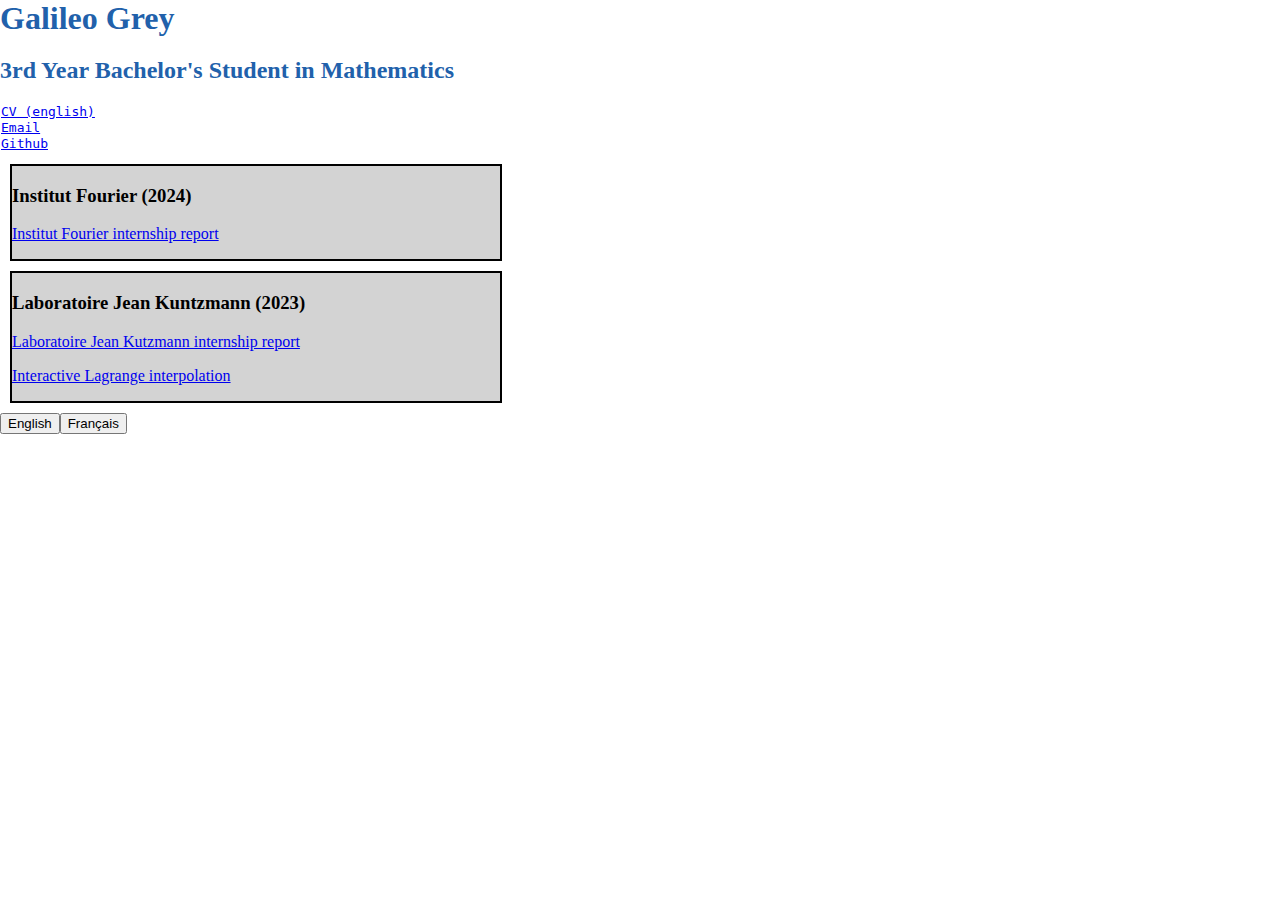
<file: index.html>
<!DOCTYPE HTML>
<html>
<head>
  <meta charset="UTF-8">
  <title>Main</title>
  <style>body { padding: 0; margin: 0; }</style>
</head>

<body>

<pre id="elm"></pre>

<script>
try {
(function(scope){
'use strict';

function F(arity, fun, wrapper) {
  wrapper.a = arity;
  wrapper.f = fun;
  return wrapper;
}

function F2(fun) {
  return F(2, fun, function(a) { return function(b) { return fun(a,b); }; })
}
function F3(fun) {
  return F(3, fun, function(a) {
    return function(b) { return function(c) { return fun(a, b, c); }; };
  });
}
function F4(fun) {
  return F(4, fun, function(a) { return function(b) { return function(c) {
    return function(d) { return fun(a, b, c, d); }; }; };
  });
}
function F5(fun) {
  return F(5, fun, function(a) { return function(b) { return function(c) {
    return function(d) { return function(e) { return fun(a, b, c, d, e); }; }; }; };
  });
}
function F6(fun) {
  return F(6, fun, function(a) { return function(b) { return function(c) {
    return function(d) { return function(e) { return function(f) {
    return fun(a, b, c, d, e, f); }; }; }; }; };
  });
}
function F7(fun) {
  return F(7, fun, function(a) { return function(b) { return function(c) {
    return function(d) { return function(e) { return function(f) {
    return function(g) { return fun(a, b, c, d, e, f, g); }; }; }; }; }; };
  });
}
function F8(fun) {
  return F(8, fun, function(a) { return function(b) { return function(c) {
    return function(d) { return function(e) { return function(f) {
    return function(g) { return function(h) {
    return fun(a, b, c, d, e, f, g, h); }; }; }; }; }; }; };
  });
}
function F9(fun) {
  return F(9, fun, function(a) { return function(b) { return function(c) {
    return function(d) { return function(e) { return function(f) {
    return function(g) { return function(h) { return function(i) {
    return fun(a, b, c, d, e, f, g, h, i); }; }; }; }; }; }; }; };
  });
}

function A2(fun, a, b) {
  return fun.a === 2 ? fun.f(a, b) : fun(a)(b);
}
function A3(fun, a, b, c) {
  return fun.a === 3 ? fun.f(a, b, c) : fun(a)(b)(c);
}
function A4(fun, a, b, c, d) {
  return fun.a === 4 ? fun.f(a, b, c, d) : fun(a)(b)(c)(d);
}
function A5(fun, a, b, c, d, e) {
  return fun.a === 5 ? fun.f(a, b, c, d, e) : fun(a)(b)(c)(d)(e);
}
function A6(fun, a, b, c, d, e, f) {
  return fun.a === 6 ? fun.f(a, b, c, d, e, f) : fun(a)(b)(c)(d)(e)(f);
}
function A7(fun, a, b, c, d, e, f, g) {
  return fun.a === 7 ? fun.f(a, b, c, d, e, f, g) : fun(a)(b)(c)(d)(e)(f)(g);
}
function A8(fun, a, b, c, d, e, f, g, h) {
  return fun.a === 8 ? fun.f(a, b, c, d, e, f, g, h) : fun(a)(b)(c)(d)(e)(f)(g)(h);
}
function A9(fun, a, b, c, d, e, f, g, h, i) {
  return fun.a === 9 ? fun.f(a, b, c, d, e, f, g, h, i) : fun(a)(b)(c)(d)(e)(f)(g)(h)(i);
}

console.warn('Compiled in DEV mode. Follow the advice at https://elm-lang.org/0.19.1/optimize for better performance and smaller assets.');


// EQUALITY

function _Utils_eq(x, y)
{
	for (
		var pair, stack = [], isEqual = _Utils_eqHelp(x, y, 0, stack);
		isEqual && (pair = stack.pop());
		isEqual = _Utils_eqHelp(pair.a, pair.b, 0, stack)
		)
	{}

	return isEqual;
}

function _Utils_eqHelp(x, y, depth, stack)
{
	if (x === y)
	{
		return true;
	}

	if (typeof x !== 'object' || x === null || y === null)
	{
		typeof x === 'function' && _Debug_crash(5);
		return false;
	}

	if (depth > 100)
	{
		stack.push(_Utils_Tuple2(x,y));
		return true;
	}

	/**/
	if (x.$ === 'Set_elm_builtin')
	{
		x = $elm$core$Set$toList(x);
		y = $elm$core$Set$toList(y);
	}
	if (x.$ === 'RBNode_elm_builtin' || x.$ === 'RBEmpty_elm_builtin')
	{
		x = $elm$core$Dict$toList(x);
		y = $elm$core$Dict$toList(y);
	}
	//*/

	/**_UNUSED/
	if (x.$ < 0)
	{
		x = $elm$core$Dict$toList(x);
		y = $elm$core$Dict$toList(y);
	}
	//*/

	for (var key in x)
	{
		if (!_Utils_eqHelp(x[key], y[key], depth + 1, stack))
		{
			return false;
		}
	}
	return true;
}

var _Utils_equal = F2(_Utils_eq);
var _Utils_notEqual = F2(function(a, b) { return !_Utils_eq(a,b); });



// COMPARISONS

// Code in Generate/JavaScript.hs, Basics.js, and List.js depends on
// the particular integer values assigned to LT, EQ, and GT.

function _Utils_cmp(x, y, ord)
{
	if (typeof x !== 'object')
	{
		return x === y ? /*EQ*/ 0 : x < y ? /*LT*/ -1 : /*GT*/ 1;
	}

	/**/
	if (x instanceof String)
	{
		var a = x.valueOf();
		var b = y.valueOf();
		return a === b ? 0 : a < b ? -1 : 1;
	}
	//*/

	/**_UNUSED/
	if (typeof x.$ === 'undefined')
	//*/
	/**/
	if (x.$[0] === '#')
	//*/
	{
		return (ord = _Utils_cmp(x.a, y.a))
			? ord
			: (ord = _Utils_cmp(x.b, y.b))
				? ord
				: _Utils_cmp(x.c, y.c);
	}

	// traverse conses until end of a list or a mismatch
	for (; x.b && y.b && !(ord = _Utils_cmp(x.a, y.a)); x = x.b, y = y.b) {} // WHILE_CONSES
	return ord || (x.b ? /*GT*/ 1 : y.b ? /*LT*/ -1 : /*EQ*/ 0);
}

var _Utils_lt = F2(function(a, b) { return _Utils_cmp(a, b) < 0; });
var _Utils_le = F2(function(a, b) { return _Utils_cmp(a, b) < 1; });
var _Utils_gt = F2(function(a, b) { return _Utils_cmp(a, b) > 0; });
var _Utils_ge = F2(function(a, b) { return _Utils_cmp(a, b) >= 0; });

var _Utils_compare = F2(function(x, y)
{
	var n = _Utils_cmp(x, y);
	return n < 0 ? $elm$core$Basics$LT : n ? $elm$core$Basics$GT : $elm$core$Basics$EQ;
});


// COMMON VALUES

var _Utils_Tuple0_UNUSED = 0;
var _Utils_Tuple0 = { $: '#0' };

function _Utils_Tuple2_UNUSED(a, b) { return { a: a, b: b }; }
function _Utils_Tuple2(a, b) { return { $: '#2', a: a, b: b }; }

function _Utils_Tuple3_UNUSED(a, b, c) { return { a: a, b: b, c: c }; }
function _Utils_Tuple3(a, b, c) { return { $: '#3', a: a, b: b, c: c }; }

function _Utils_chr_UNUSED(c) { return c; }
function _Utils_chr(c) { return new String(c); }


// RECORDS

function _Utils_update(oldRecord, updatedFields)
{
	var newRecord = {};

	for (var key in oldRecord)
	{
		newRecord[key] = oldRecord[key];
	}

	for (var key in updatedFields)
	{
		newRecord[key] = updatedFields[key];
	}

	return newRecord;
}


// APPEND

var _Utils_append = F2(_Utils_ap);

function _Utils_ap(xs, ys)
{
	// append Strings
	if (typeof xs === 'string')
	{
		return xs + ys;
	}

	// append Lists
	if (!xs.b)
	{
		return ys;
	}
	var root = _List_Cons(xs.a, ys);
	xs = xs.b
	for (var curr = root; xs.b; xs = xs.b) // WHILE_CONS
	{
		curr = curr.b = _List_Cons(xs.a, ys);
	}
	return root;
}



var _List_Nil_UNUSED = { $: 0 };
var _List_Nil = { $: '[]' };

function _List_Cons_UNUSED(hd, tl) { return { $: 1, a: hd, b: tl }; }
function _List_Cons(hd, tl) { return { $: '::', a: hd, b: tl }; }


var _List_cons = F2(_List_Cons);

function _List_fromArray(arr)
{
	var out = _List_Nil;
	for (var i = arr.length; i--; )
	{
		out = _List_Cons(arr[i], out);
	}
	return out;
}

function _List_toArray(xs)
{
	for (var out = []; xs.b; xs = xs.b) // WHILE_CONS
	{
		out.push(xs.a);
	}
	return out;
}

var _List_map2 = F3(function(f, xs, ys)
{
	for (var arr = []; xs.b && ys.b; xs = xs.b, ys = ys.b) // WHILE_CONSES
	{
		arr.push(A2(f, xs.a, ys.a));
	}
	return _List_fromArray(arr);
});

var _List_map3 = F4(function(f, xs, ys, zs)
{
	for (var arr = []; xs.b && ys.b && zs.b; xs = xs.b, ys = ys.b, zs = zs.b) // WHILE_CONSES
	{
		arr.push(A3(f, xs.a, ys.a, zs.a));
	}
	return _List_fromArray(arr);
});

var _List_map4 = F5(function(f, ws, xs, ys, zs)
{
	for (var arr = []; ws.b && xs.b && ys.b && zs.b; ws = ws.b, xs = xs.b, ys = ys.b, zs = zs.b) // WHILE_CONSES
	{
		arr.push(A4(f, ws.a, xs.a, ys.a, zs.a));
	}
	return _List_fromArray(arr);
});

var _List_map5 = F6(function(f, vs, ws, xs, ys, zs)
{
	for (var arr = []; vs.b && ws.b && xs.b && ys.b && zs.b; vs = vs.b, ws = ws.b, xs = xs.b, ys = ys.b, zs = zs.b) // WHILE_CONSES
	{
		arr.push(A5(f, vs.a, ws.a, xs.a, ys.a, zs.a));
	}
	return _List_fromArray(arr);
});

var _List_sortBy = F2(function(f, xs)
{
	return _List_fromArray(_List_toArray(xs).sort(function(a, b) {
		return _Utils_cmp(f(a), f(b));
	}));
});

var _List_sortWith = F2(function(f, xs)
{
	return _List_fromArray(_List_toArray(xs).sort(function(a, b) {
		var ord = A2(f, a, b);
		return ord === $elm$core$Basics$EQ ? 0 : ord === $elm$core$Basics$LT ? -1 : 1;
	}));
});



var _JsArray_empty = [];

function _JsArray_singleton(value)
{
    return [value];
}

function _JsArray_length(array)
{
    return array.length;
}

var _JsArray_initialize = F3(function(size, offset, func)
{
    var result = new Array(size);

    for (var i = 0; i < size; i++)
    {
        result[i] = func(offset + i);
    }

    return result;
});

var _JsArray_initializeFromList = F2(function (max, ls)
{
    var result = new Array(max);

    for (var i = 0; i < max && ls.b; i++)
    {
        result[i] = ls.a;
        ls = ls.b;
    }

    result.length = i;
    return _Utils_Tuple2(result, ls);
});

var _JsArray_unsafeGet = F2(function(index, array)
{
    return array[index];
});

var _JsArray_unsafeSet = F3(function(index, value, array)
{
    var length = array.length;
    var result = new Array(length);

    for (var i = 0; i < length; i++)
    {
        result[i] = array[i];
    }

    result[index] = value;
    return result;
});

var _JsArray_push = F2(function(value, array)
{
    var length = array.length;
    var result = new Array(length + 1);

    for (var i = 0; i < length; i++)
    {
        result[i] = array[i];
    }

    result[length] = value;
    return result;
});

var _JsArray_foldl = F3(function(func, acc, array)
{
    var length = array.length;

    for (var i = 0; i < length; i++)
    {
        acc = A2(func, array[i], acc);
    }

    return acc;
});

var _JsArray_foldr = F3(function(func, acc, array)
{
    for (var i = array.length - 1; i >= 0; i--)
    {
        acc = A2(func, array[i], acc);
    }

    return acc;
});

var _JsArray_map = F2(function(func, array)
{
    var length = array.length;
    var result = new Array(length);

    for (var i = 0; i < length; i++)
    {
        result[i] = func(array[i]);
    }

    return result;
});

var _JsArray_indexedMap = F3(function(func, offset, array)
{
    var length = array.length;
    var result = new Array(length);

    for (var i = 0; i < length; i++)
    {
        result[i] = A2(func, offset + i, array[i]);
    }

    return result;
});

var _JsArray_slice = F3(function(from, to, array)
{
    return array.slice(from, to);
});

var _JsArray_appendN = F3(function(n, dest, source)
{
    var destLen = dest.length;
    var itemsToCopy = n - destLen;

    if (itemsToCopy > source.length)
    {
        itemsToCopy = source.length;
    }

    var size = destLen + itemsToCopy;
    var result = new Array(size);

    for (var i = 0; i < destLen; i++)
    {
        result[i] = dest[i];
    }

    for (var i = 0; i < itemsToCopy; i++)
    {
        result[i + destLen] = source[i];
    }

    return result;
});



// LOG

var _Debug_log_UNUSED = F2(function(tag, value)
{
	return value;
});

var _Debug_log = F2(function(tag, value)
{
	console.log(tag + ': ' + _Debug_toString(value));
	return value;
});


// TODOS

function _Debug_todo(moduleName, region)
{
	return function(message) {
		_Debug_crash(8, moduleName, region, message);
	};
}

function _Debug_todoCase(moduleName, region, value)
{
	return function(message) {
		_Debug_crash(9, moduleName, region, value, message);
	};
}


// TO STRING

function _Debug_toString_UNUSED(value)
{
	return '<internals>';
}

function _Debug_toString(value)
{
	return _Debug_toAnsiString(false, value);
}

function _Debug_toAnsiString(ansi, value)
{
	if (typeof value === 'function')
	{
		return _Debug_internalColor(ansi, '<function>');
	}

	if (typeof value === 'boolean')
	{
		return _Debug_ctorColor(ansi, value ? 'True' : 'False');
	}

	if (typeof value === 'number')
	{
		return _Debug_numberColor(ansi, value + '');
	}

	if (value instanceof String)
	{
		return _Debug_charColor(ansi, "'" + _Debug_addSlashes(value, true) + "'");
	}

	if (typeof value === 'string')
	{
		return _Debug_stringColor(ansi, '"' + _Debug_addSlashes(value, false) + '"');
	}

	if (typeof value === 'object' && '$' in value)
	{
		var tag = value.$;

		if (typeof tag === 'number')
		{
			return _Debug_internalColor(ansi, '<internals>');
		}

		if (tag[0] === '#')
		{
			var output = [];
			for (var k in value)
			{
				if (k === '$') continue;
				output.push(_Debug_toAnsiString(ansi, value[k]));
			}
			return '(' + output.join(',') + ')';
		}

		if (tag === 'Set_elm_builtin')
		{
			return _Debug_ctorColor(ansi, 'Set')
				+ _Debug_fadeColor(ansi, '.fromList') + ' '
				+ _Debug_toAnsiString(ansi, $elm$core$Set$toList(value));
		}

		if (tag === 'RBNode_elm_builtin' || tag === 'RBEmpty_elm_builtin')
		{
			return _Debug_ctorColor(ansi, 'Dict')
				+ _Debug_fadeColor(ansi, '.fromList') + ' '
				+ _Debug_toAnsiString(ansi, $elm$core$Dict$toList(value));
		}

		if (tag === 'Array_elm_builtin')
		{
			return _Debug_ctorColor(ansi, 'Array')
				+ _Debug_fadeColor(ansi, '.fromList') + ' '
				+ _Debug_toAnsiString(ansi, $elm$core$Array$toList(value));
		}

		if (tag === '::' || tag === '[]')
		{
			var output = '[';

			value.b && (output += _Debug_toAnsiString(ansi, value.a), value = value.b)

			for (; value.b; value = value.b) // WHILE_CONS
			{
				output += ',' + _Debug_toAnsiString(ansi, value.a);
			}
			return output + ']';
		}

		var output = '';
		for (var i in value)
		{
			if (i === '$') continue;
			var str = _Debug_toAnsiString(ansi, value[i]);
			var c0 = str[0];
			var parenless = c0 === '{' || c0 === '(' || c0 === '[' || c0 === '<' || c0 === '"' || str.indexOf(' ') < 0;
			output += ' ' + (parenless ? str : '(' + str + ')');
		}
		return _Debug_ctorColor(ansi, tag) + output;
	}

	if (typeof DataView === 'function' && value instanceof DataView)
	{
		return _Debug_stringColor(ansi, '<' + value.byteLength + ' bytes>');
	}

	if (typeof File !== 'undefined' && value instanceof File)
	{
		return _Debug_internalColor(ansi, '<' + value.name + '>');
	}

	if (typeof value === 'object')
	{
		var output = [];
		for (var key in value)
		{
			var field = key[0] === '_' ? key.slice(1) : key;
			output.push(_Debug_fadeColor(ansi, field) + ' = ' + _Debug_toAnsiString(ansi, value[key]));
		}
		if (output.length === 0)
		{
			return '{}';
		}
		return '{ ' + output.join(', ') + ' }';
	}

	return _Debug_internalColor(ansi, '<internals>');
}

function _Debug_addSlashes(str, isChar)
{
	var s = str
		.replace(/\\/g, '\\\\')
		.replace(/\n/g, '\\n')
		.replace(/\t/g, '\\t')
		.replace(/\r/g, '\\r')
		.replace(/\v/g, '\\v')
		.replace(/\0/g, '\\0');

	if (isChar)
	{
		return s.replace(/\'/g, '\\\'');
	}
	else
	{
		return s.replace(/\"/g, '\\"');
	}
}

function _Debug_ctorColor(ansi, string)
{
	return ansi ? '\x1b[96m' + string + '\x1b[0m' : string;
}

function _Debug_numberColor(ansi, string)
{
	return ansi ? '\x1b[95m' + string + '\x1b[0m' : string;
}

function _Debug_stringColor(ansi, string)
{
	return ansi ? '\x1b[93m' + string + '\x1b[0m' : string;
}

function _Debug_charColor(ansi, string)
{
	return ansi ? '\x1b[92m' + string + '\x1b[0m' : string;
}

function _Debug_fadeColor(ansi, string)
{
	return ansi ? '\x1b[37m' + string + '\x1b[0m' : string;
}

function _Debug_internalColor(ansi, string)
{
	return ansi ? '\x1b[36m' + string + '\x1b[0m' : string;
}

function _Debug_toHexDigit(n)
{
	return String.fromCharCode(n < 10 ? 48 + n : 55 + n);
}


// CRASH


function _Debug_crash_UNUSED(identifier)
{
	throw new Error('https://github.com/elm/core/blob/1.0.0/hints/' + identifier + '.md');
}


function _Debug_crash(identifier, fact1, fact2, fact3, fact4)
{
	switch(identifier)
	{
		case 0:
			throw new Error('What node should I take over? In JavaScript I need something like:\n\n    Elm.Main.init({\n        node: document.getElementById("elm-node")\n    })\n\nYou need to do this with any Browser.sandbox or Browser.element program.');

		case 1:
			throw new Error('Browser.application programs cannot handle URLs like this:\n\n    ' + document.location.href + '\n\nWhat is the root? The root of your file system? Try looking at this program with `elm reactor` or some other server.');

		case 2:
			var jsonErrorString = fact1;
			throw new Error('Problem with the flags given to your Elm program on initialization.\n\n' + jsonErrorString);

		case 3:
			var portName = fact1;
			throw new Error('There can only be one port named `' + portName + '`, but your program has multiple.');

		case 4:
			var portName = fact1;
			var problem = fact2;
			throw new Error('Trying to send an unexpected type of value through port `' + portName + '`:\n' + problem);

		case 5:
			throw new Error('Trying to use `(==)` on functions.\nThere is no way to know if functions are "the same" in the Elm sense.\nRead more about this at https://package.elm-lang.org/packages/elm/core/latest/Basics#== which describes why it is this way and what the better version will look like.');

		case 6:
			var moduleName = fact1;
			throw new Error('Your page is loading multiple Elm scripts with a module named ' + moduleName + '. Maybe a duplicate script is getting loaded accidentally? If not, rename one of them so I know which is which!');

		case 8:
			var moduleName = fact1;
			var region = fact2;
			var message = fact3;
			throw new Error('TODO in module `' + moduleName + '` ' + _Debug_regionToString(region) + '\n\n' + message);

		case 9:
			var moduleName = fact1;
			var region = fact2;
			var value = fact3;
			var message = fact4;
			throw new Error(
				'TODO in module `' + moduleName + '` from the `case` expression '
				+ _Debug_regionToString(region) + '\n\nIt received the following value:\n\n    '
				+ _Debug_toString(value).replace('\n', '\n    ')
				+ '\n\nBut the branch that handles it says:\n\n    ' + message.replace('\n', '\n    ')
			);

		case 10:
			throw new Error('Bug in https://github.com/elm/virtual-dom/issues');

		case 11:
			throw new Error('Cannot perform mod 0. Division by zero error.');
	}
}

function _Debug_regionToString(region)
{
	if (region.start.line === region.end.line)
	{
		return 'on line ' + region.start.line;
	}
	return 'on lines ' + region.start.line + ' through ' + region.end.line;
}



// MATH

var _Basics_add = F2(function(a, b) { return a + b; });
var _Basics_sub = F2(function(a, b) { return a - b; });
var _Basics_mul = F2(function(a, b) { return a * b; });
var _Basics_fdiv = F2(function(a, b) { return a / b; });
var _Basics_idiv = F2(function(a, b) { return (a / b) | 0; });
var _Basics_pow = F2(Math.pow);

var _Basics_remainderBy = F2(function(b, a) { return a % b; });

// https://www.microsoft.com/en-us/research/wp-content/uploads/2016/02/divmodnote-letter.pdf
var _Basics_modBy = F2(function(modulus, x)
{
	var answer = x % modulus;
	return modulus === 0
		? _Debug_crash(11)
		:
	((answer > 0 && modulus < 0) || (answer < 0 && modulus > 0))
		? answer + modulus
		: answer;
});


// TRIGONOMETRY

var _Basics_pi = Math.PI;
var _Basics_e = Math.E;
var _Basics_cos = Math.cos;
var _Basics_sin = Math.sin;
var _Basics_tan = Math.tan;
var _Basics_acos = Math.acos;
var _Basics_asin = Math.asin;
var _Basics_atan = Math.atan;
var _Basics_atan2 = F2(Math.atan2);


// MORE MATH

function _Basics_toFloat(x) { return x; }
function _Basics_truncate(n) { return n | 0; }
function _Basics_isInfinite(n) { return n === Infinity || n === -Infinity; }

var _Basics_ceiling = Math.ceil;
var _Basics_floor = Math.floor;
var _Basics_round = Math.round;
var _Basics_sqrt = Math.sqrt;
var _Basics_log = Math.log;
var _Basics_isNaN = isNaN;


// BOOLEANS

function _Basics_not(bool) { return !bool; }
var _Basics_and = F2(function(a, b) { return a && b; });
var _Basics_or  = F2(function(a, b) { return a || b; });
var _Basics_xor = F2(function(a, b) { return a !== b; });



var _String_cons = F2(function(chr, str)
{
	return chr + str;
});

function _String_uncons(string)
{
	var word = string.charCodeAt(0);
	return !isNaN(word)
		? $elm$core$Maybe$Just(
			0xD800 <= word && word <= 0xDBFF
				? _Utils_Tuple2(_Utils_chr(string[0] + string[1]), string.slice(2))
				: _Utils_Tuple2(_Utils_chr(string[0]), string.slice(1))
		)
		: $elm$core$Maybe$Nothing;
}

var _String_append = F2(function(a, b)
{
	return a + b;
});

function _String_length(str)
{
	return str.length;
}

var _String_map = F2(function(func, string)
{
	var len = string.length;
	var array = new Array(len);
	var i = 0;
	while (i < len)
	{
		var word = string.charCodeAt(i);
		if (0xD800 <= word && word <= 0xDBFF)
		{
			array[i] = func(_Utils_chr(string[i] + string[i+1]));
			i += 2;
			continue;
		}
		array[i] = func(_Utils_chr(string[i]));
		i++;
	}
	return array.join('');
});

var _String_filter = F2(function(isGood, str)
{
	var arr = [];
	var len = str.length;
	var i = 0;
	while (i < len)
	{
		var char = str[i];
		var word = str.charCodeAt(i);
		i++;
		if (0xD800 <= word && word <= 0xDBFF)
		{
			char += str[i];
			i++;
		}

		if (isGood(_Utils_chr(char)))
		{
			arr.push(char);
		}
	}
	return arr.join('');
});

function _String_reverse(str)
{
	var len = str.length;
	var arr = new Array(len);
	var i = 0;
	while (i < len)
	{
		var word = str.charCodeAt(i);
		if (0xD800 <= word && word <= 0xDBFF)
		{
			arr[len - i] = str[i + 1];
			i++;
			arr[len - i] = str[i - 1];
			i++;
		}
		else
		{
			arr[len - i] = str[i];
			i++;
		}
	}
	return arr.join('');
}

var _String_foldl = F3(function(func, state, string)
{
	var len = string.length;
	var i = 0;
	while (i < len)
	{
		var char = string[i];
		var word = string.charCodeAt(i);
		i++;
		if (0xD800 <= word && word <= 0xDBFF)
		{
			char += string[i];
			i++;
		}
		state = A2(func, _Utils_chr(char), state);
	}
	return state;
});

var _String_foldr = F3(function(func, state, string)
{
	var i = string.length;
	while (i--)
	{
		var char = string[i];
		var word = string.charCodeAt(i);
		if (0xDC00 <= word && word <= 0xDFFF)
		{
			i--;
			char = string[i] + char;
		}
		state = A2(func, _Utils_chr(char), state);
	}
	return state;
});

var _String_split = F2(function(sep, str)
{
	return str.split(sep);
});

var _String_join = F2(function(sep, strs)
{
	return strs.join(sep);
});

var _String_slice = F3(function(start, end, str) {
	return str.slice(start, end);
});

function _String_trim(str)
{
	return str.trim();
}

function _String_trimLeft(str)
{
	return str.replace(/^\s+/, '');
}

function _String_trimRight(str)
{
	return str.replace(/\s+$/, '');
}

function _String_words(str)
{
	return _List_fromArray(str.trim().split(/\s+/g));
}

function _String_lines(str)
{
	return _List_fromArray(str.split(/\r\n|\r|\n/g));
}

function _String_toUpper(str)
{
	return str.toUpperCase();
}

function _String_toLower(str)
{
	return str.toLowerCase();
}

var _String_any = F2(function(isGood, string)
{
	var i = string.length;
	while (i--)
	{
		var char = string[i];
		var word = string.charCodeAt(i);
		if (0xDC00 <= word && word <= 0xDFFF)
		{
			i--;
			char = string[i] + char;
		}
		if (isGood(_Utils_chr(char)))
		{
			return true;
		}
	}
	return false;
});

var _String_all = F2(function(isGood, string)
{
	var i = string.length;
	while (i--)
	{
		var char = string[i];
		var word = string.charCodeAt(i);
		if (0xDC00 <= word && word <= 0xDFFF)
		{
			i--;
			char = string[i] + char;
		}
		if (!isGood(_Utils_chr(char)))
		{
			return false;
		}
	}
	return true;
});

var _String_contains = F2(function(sub, str)
{
	return str.indexOf(sub) > -1;
});

var _String_startsWith = F2(function(sub, str)
{
	return str.indexOf(sub) === 0;
});

var _String_endsWith = F2(function(sub, str)
{
	return str.length >= sub.length &&
		str.lastIndexOf(sub) === str.length - sub.length;
});

var _String_indexes = F2(function(sub, str)
{
	var subLen = sub.length;

	if (subLen < 1)
	{
		return _List_Nil;
	}

	var i = 0;
	var is = [];

	while ((i = str.indexOf(sub, i)) > -1)
	{
		is.push(i);
		i = i + subLen;
	}

	return _List_fromArray(is);
});


// TO STRING

function _String_fromNumber(number)
{
	return number + '';
}


// INT CONVERSIONS

function _String_toInt(str)
{
	var total = 0;
	var code0 = str.charCodeAt(0);
	var start = code0 == 0x2B /* + */ || code0 == 0x2D /* - */ ? 1 : 0;

	for (var i = start; i < str.length; ++i)
	{
		var code = str.charCodeAt(i);
		if (code < 0x30 || 0x39 < code)
		{
			return $elm$core$Maybe$Nothing;
		}
		total = 10 * total + code - 0x30;
	}

	return i == start
		? $elm$core$Maybe$Nothing
		: $elm$core$Maybe$Just(code0 == 0x2D ? -total : total);
}


// FLOAT CONVERSIONS

function _String_toFloat(s)
{
	// check if it is a hex, octal, or binary number
	if (s.length === 0 || /[\sxbo]/.test(s))
	{
		return $elm$core$Maybe$Nothing;
	}
	var n = +s;
	// faster isNaN check
	return n === n ? $elm$core$Maybe$Just(n) : $elm$core$Maybe$Nothing;
}

function _String_fromList(chars)
{
	return _List_toArray(chars).join('');
}




function _Char_toCode(char)
{
	var code = char.charCodeAt(0);
	if (0xD800 <= code && code <= 0xDBFF)
	{
		return (code - 0xD800) * 0x400 + char.charCodeAt(1) - 0xDC00 + 0x10000
	}
	return code;
}

function _Char_fromCode(code)
{
	return _Utils_chr(
		(code < 0 || 0x10FFFF < code)
			? '\uFFFD'
			:
		(code <= 0xFFFF)
			? String.fromCharCode(code)
			:
		(code -= 0x10000,
			String.fromCharCode(Math.floor(code / 0x400) + 0xD800, code % 0x400 + 0xDC00)
		)
	);
}

function _Char_toUpper(char)
{
	return _Utils_chr(char.toUpperCase());
}

function _Char_toLower(char)
{
	return _Utils_chr(char.toLowerCase());
}

function _Char_toLocaleUpper(char)
{
	return _Utils_chr(char.toLocaleUpperCase());
}

function _Char_toLocaleLower(char)
{
	return _Utils_chr(char.toLocaleLowerCase());
}



/**/
function _Json_errorToString(error)
{
	return $elm$json$Json$Decode$errorToString(error);
}
//*/


// CORE DECODERS

function _Json_succeed(msg)
{
	return {
		$: 0,
		a: msg
	};
}

function _Json_fail(msg)
{
	return {
		$: 1,
		a: msg
	};
}

function _Json_decodePrim(decoder)
{
	return { $: 2, b: decoder };
}

var _Json_decodeInt = _Json_decodePrim(function(value) {
	return (typeof value !== 'number')
		? _Json_expecting('an INT', value)
		:
	(-2147483647 < value && value < 2147483647 && (value | 0) === value)
		? $elm$core$Result$Ok(value)
		:
	(isFinite(value) && !(value % 1))
		? $elm$core$Result$Ok(value)
		: _Json_expecting('an INT', value);
});

var _Json_decodeBool = _Json_decodePrim(function(value) {
	return (typeof value === 'boolean')
		? $elm$core$Result$Ok(value)
		: _Json_expecting('a BOOL', value);
});

var _Json_decodeFloat = _Json_decodePrim(function(value) {
	return (typeof value === 'number')
		? $elm$core$Result$Ok(value)
		: _Json_expecting('a FLOAT', value);
});

var _Json_decodeValue = _Json_decodePrim(function(value) {
	return $elm$core$Result$Ok(_Json_wrap(value));
});

var _Json_decodeString = _Json_decodePrim(function(value) {
	return (typeof value === 'string')
		? $elm$core$Result$Ok(value)
		: (value instanceof String)
			? $elm$core$Result$Ok(value + '')
			: _Json_expecting('a STRING', value);
});

function _Json_decodeList(decoder) { return { $: 3, b: decoder }; }
function _Json_decodeArray(decoder) { return { $: 4, b: decoder }; }

function _Json_decodeNull(value) { return { $: 5, c: value }; }

var _Json_decodeField = F2(function(field, decoder)
{
	return {
		$: 6,
		d: field,
		b: decoder
	};
});

var _Json_decodeIndex = F2(function(index, decoder)
{
	return {
		$: 7,
		e: index,
		b: decoder
	};
});

function _Json_decodeKeyValuePairs(decoder)
{
	return {
		$: 8,
		b: decoder
	};
}

function _Json_mapMany(f, decoders)
{
	return {
		$: 9,
		f: f,
		g: decoders
	};
}

var _Json_andThen = F2(function(callback, decoder)
{
	return {
		$: 10,
		b: decoder,
		h: callback
	};
});

function _Json_oneOf(decoders)
{
	return {
		$: 11,
		g: decoders
	};
}


// DECODING OBJECTS

var _Json_map1 = F2(function(f, d1)
{
	return _Json_mapMany(f, [d1]);
});

var _Json_map2 = F3(function(f, d1, d2)
{
	return _Json_mapMany(f, [d1, d2]);
});

var _Json_map3 = F4(function(f, d1, d2, d3)
{
	return _Json_mapMany(f, [d1, d2, d3]);
});

var _Json_map4 = F5(function(f, d1, d2, d3, d4)
{
	return _Json_mapMany(f, [d1, d2, d3, d4]);
});

var _Json_map5 = F6(function(f, d1, d2, d3, d4, d5)
{
	return _Json_mapMany(f, [d1, d2, d3, d4, d5]);
});

var _Json_map6 = F7(function(f, d1, d2, d3, d4, d5, d6)
{
	return _Json_mapMany(f, [d1, d2, d3, d4, d5, d6]);
});

var _Json_map7 = F8(function(f, d1, d2, d3, d4, d5, d6, d7)
{
	return _Json_mapMany(f, [d1, d2, d3, d4, d5, d6, d7]);
});

var _Json_map8 = F9(function(f, d1, d2, d3, d4, d5, d6, d7, d8)
{
	return _Json_mapMany(f, [d1, d2, d3, d4, d5, d6, d7, d8]);
});


// DECODE

var _Json_runOnString = F2(function(decoder, string)
{
	try
	{
		var value = JSON.parse(string);
		return _Json_runHelp(decoder, value);
	}
	catch (e)
	{
		return $elm$core$Result$Err(A2($elm$json$Json$Decode$Failure, 'This is not valid JSON! ' + e.message, _Json_wrap(string)));
	}
});

var _Json_run = F2(function(decoder, value)
{
	return _Json_runHelp(decoder, _Json_unwrap(value));
});

function _Json_runHelp(decoder, value)
{
	switch (decoder.$)
	{
		case 2:
			return decoder.b(value);

		case 5:
			return (value === null)
				? $elm$core$Result$Ok(decoder.c)
				: _Json_expecting('null', value);

		case 3:
			if (!_Json_isArray(value))
			{
				return _Json_expecting('a LIST', value);
			}
			return _Json_runArrayDecoder(decoder.b, value, _List_fromArray);

		case 4:
			if (!_Json_isArray(value))
			{
				return _Json_expecting('an ARRAY', value);
			}
			return _Json_runArrayDecoder(decoder.b, value, _Json_toElmArray);

		case 6:
			var field = decoder.d;
			if (typeof value !== 'object' || value === null || !(field in value))
			{
				return _Json_expecting('an OBJECT with a field named `' + field + '`', value);
			}
			var result = _Json_runHelp(decoder.b, value[field]);
			return ($elm$core$Result$isOk(result)) ? result : $elm$core$Result$Err(A2($elm$json$Json$Decode$Field, field, result.a));

		case 7:
			var index = decoder.e;
			if (!_Json_isArray(value))
			{
				return _Json_expecting('an ARRAY', value);
			}
			if (index >= value.length)
			{
				return _Json_expecting('a LONGER array. Need index ' + index + ' but only see ' + value.length + ' entries', value);
			}
			var result = _Json_runHelp(decoder.b, value[index]);
			return ($elm$core$Result$isOk(result)) ? result : $elm$core$Result$Err(A2($elm$json$Json$Decode$Index, index, result.a));

		case 8:
			if (typeof value !== 'object' || value === null || _Json_isArray(value))
			{
				return _Json_expecting('an OBJECT', value);
			}

			var keyValuePairs = _List_Nil;
			// TODO test perf of Object.keys and switch when support is good enough
			for (var key in value)
			{
				if (value.hasOwnProperty(key))
				{
					var result = _Json_runHelp(decoder.b, value[key]);
					if (!$elm$core$Result$isOk(result))
					{
						return $elm$core$Result$Err(A2($elm$json$Json$Decode$Field, key, result.a));
					}
					keyValuePairs = _List_Cons(_Utils_Tuple2(key, result.a), keyValuePairs);
				}
			}
			return $elm$core$Result$Ok($elm$core$List$reverse(keyValuePairs));

		case 9:
			var answer = decoder.f;
			var decoders = decoder.g;
			for (var i = 0; i < decoders.length; i++)
			{
				var result = _Json_runHelp(decoders[i], value);
				if (!$elm$core$Result$isOk(result))
				{
					return result;
				}
				answer = answer(result.a);
			}
			return $elm$core$Result$Ok(answer);

		case 10:
			var result = _Json_runHelp(decoder.b, value);
			return (!$elm$core$Result$isOk(result))
				? result
				: _Json_runHelp(decoder.h(result.a), value);

		case 11:
			var errors = _List_Nil;
			for (var temp = decoder.g; temp.b; temp = temp.b) // WHILE_CONS
			{
				var result = _Json_runHelp(temp.a, value);
				if ($elm$core$Result$isOk(result))
				{
					return result;
				}
				errors = _List_Cons(result.a, errors);
			}
			return $elm$core$Result$Err($elm$json$Json$Decode$OneOf($elm$core$List$reverse(errors)));

		case 1:
			return $elm$core$Result$Err(A2($elm$json$Json$Decode$Failure, decoder.a, _Json_wrap(value)));

		case 0:
			return $elm$core$Result$Ok(decoder.a);
	}
}

function _Json_runArrayDecoder(decoder, value, toElmValue)
{
	var len = value.length;
	var array = new Array(len);
	for (var i = 0; i < len; i++)
	{
		var result = _Json_runHelp(decoder, value[i]);
		if (!$elm$core$Result$isOk(result))
		{
			return $elm$core$Result$Err(A2($elm$json$Json$Decode$Index, i, result.a));
		}
		array[i] = result.a;
	}
	return $elm$core$Result$Ok(toElmValue(array));
}

function _Json_isArray(value)
{
	return Array.isArray(value) || (typeof FileList !== 'undefined' && value instanceof FileList);
}

function _Json_toElmArray(array)
{
	return A2($elm$core$Array$initialize, array.length, function(i) { return array[i]; });
}

function _Json_expecting(type, value)
{
	return $elm$core$Result$Err(A2($elm$json$Json$Decode$Failure, 'Expecting ' + type, _Json_wrap(value)));
}


// EQUALITY

function _Json_equality(x, y)
{
	if (x === y)
	{
		return true;
	}

	if (x.$ !== y.$)
	{
		return false;
	}

	switch (x.$)
	{
		case 0:
		case 1:
			return x.a === y.a;

		case 2:
			return x.b === y.b;

		case 5:
			return x.c === y.c;

		case 3:
		case 4:
		case 8:
			return _Json_equality(x.b, y.b);

		case 6:
			return x.d === y.d && _Json_equality(x.b, y.b);

		case 7:
			return x.e === y.e && _Json_equality(x.b, y.b);

		case 9:
			return x.f === y.f && _Json_listEquality(x.g, y.g);

		case 10:
			return x.h === y.h && _Json_equality(x.b, y.b);

		case 11:
			return _Json_listEquality(x.g, y.g);
	}
}

function _Json_listEquality(aDecoders, bDecoders)
{
	var len = aDecoders.length;
	if (len !== bDecoders.length)
	{
		return false;
	}
	for (var i = 0; i < len; i++)
	{
		if (!_Json_equality(aDecoders[i], bDecoders[i]))
		{
			return false;
		}
	}
	return true;
}


// ENCODE

var _Json_encode = F2(function(indentLevel, value)
{
	return JSON.stringify(_Json_unwrap(value), null, indentLevel) + '';
});

function _Json_wrap(value) { return { $: 0, a: value }; }
function _Json_unwrap(value) { return value.a; }

function _Json_wrap_UNUSED(value) { return value; }
function _Json_unwrap_UNUSED(value) { return value; }

function _Json_emptyArray() { return []; }
function _Json_emptyObject() { return {}; }

var _Json_addField = F3(function(key, value, object)
{
	object[key] = _Json_unwrap(value);
	return object;
});

function _Json_addEntry(func)
{
	return F2(function(entry, array)
	{
		array.push(_Json_unwrap(func(entry)));
		return array;
	});
}

var _Json_encodeNull = _Json_wrap(null);



// TASKS

function _Scheduler_succeed(value)
{
	return {
		$: 0,
		a: value
	};
}

function _Scheduler_fail(error)
{
	return {
		$: 1,
		a: error
	};
}

function _Scheduler_binding(callback)
{
	return {
		$: 2,
		b: callback,
		c: null
	};
}

var _Scheduler_andThen = F2(function(callback, task)
{
	return {
		$: 3,
		b: callback,
		d: task
	};
});

var _Scheduler_onError = F2(function(callback, task)
{
	return {
		$: 4,
		b: callback,
		d: task
	};
});

function _Scheduler_receive(callback)
{
	return {
		$: 5,
		b: callback
	};
}


// PROCESSES

var _Scheduler_guid = 0;

function _Scheduler_rawSpawn(task)
{
	var proc = {
		$: 0,
		e: _Scheduler_guid++,
		f: task,
		g: null,
		h: []
	};

	_Scheduler_enqueue(proc);

	return proc;
}

function _Scheduler_spawn(task)
{
	return _Scheduler_binding(function(callback) {
		callback(_Scheduler_succeed(_Scheduler_rawSpawn(task)));
	});
}

function _Scheduler_rawSend(proc, msg)
{
	proc.h.push(msg);
	_Scheduler_enqueue(proc);
}

var _Scheduler_send = F2(function(proc, msg)
{
	return _Scheduler_binding(function(callback) {
		_Scheduler_rawSend(proc, msg);
		callback(_Scheduler_succeed(_Utils_Tuple0));
	});
});

function _Scheduler_kill(proc)
{
	return _Scheduler_binding(function(callback) {
		var task = proc.f;
		if (task.$ === 2 && task.c)
		{
			task.c();
		}

		proc.f = null;

		callback(_Scheduler_succeed(_Utils_Tuple0));
	});
}


/* STEP PROCESSES

type alias Process =
  { $ : tag
  , id : unique_id
  , root : Task
  , stack : null | { $: SUCCEED | FAIL, a: callback, b: stack }
  , mailbox : [msg]
  }

*/


var _Scheduler_working = false;
var _Scheduler_queue = [];


function _Scheduler_enqueue(proc)
{
	_Scheduler_queue.push(proc);
	if (_Scheduler_working)
	{
		return;
	}
	_Scheduler_working = true;
	while (proc = _Scheduler_queue.shift())
	{
		_Scheduler_step(proc);
	}
	_Scheduler_working = false;
}


function _Scheduler_step(proc)
{
	while (proc.f)
	{
		var rootTag = proc.f.$;
		if (rootTag === 0 || rootTag === 1)
		{
			while (proc.g && proc.g.$ !== rootTag)
			{
				proc.g = proc.g.i;
			}
			if (!proc.g)
			{
				return;
			}
			proc.f = proc.g.b(proc.f.a);
			proc.g = proc.g.i;
		}
		else if (rootTag === 2)
		{
			proc.f.c = proc.f.b(function(newRoot) {
				proc.f = newRoot;
				_Scheduler_enqueue(proc);
			});
			return;
		}
		else if (rootTag === 5)
		{
			if (proc.h.length === 0)
			{
				return;
			}
			proc.f = proc.f.b(proc.h.shift());
		}
		else // if (rootTag === 3 || rootTag === 4)
		{
			proc.g = {
				$: rootTag === 3 ? 0 : 1,
				b: proc.f.b,
				i: proc.g
			};
			proc.f = proc.f.d;
		}
	}
}



function _Process_sleep(time)
{
	return _Scheduler_binding(function(callback) {
		var id = setTimeout(function() {
			callback(_Scheduler_succeed(_Utils_Tuple0));
		}, time);

		return function() { clearTimeout(id); };
	});
}




// PROGRAMS


var _Platform_worker = F4(function(impl, flagDecoder, debugMetadata, args)
{
	return _Platform_initialize(
		flagDecoder,
		args,
		impl.init,
		impl.update,
		impl.subscriptions,
		function() { return function() {} }
	);
});



// INITIALIZE A PROGRAM


function _Platform_initialize(flagDecoder, args, init, update, subscriptions, stepperBuilder)
{
	var result = A2(_Json_run, flagDecoder, _Json_wrap(args ? args['flags'] : undefined));
	$elm$core$Result$isOk(result) || _Debug_crash(2 /**/, _Json_errorToString(result.a) /**/);
	var managers = {};
	var initPair = init(result.a);
	var model = initPair.a;
	var stepper = stepperBuilder(sendToApp, model);
	var ports = _Platform_setupEffects(managers, sendToApp);

	function sendToApp(msg, viewMetadata)
	{
		var pair = A2(update, msg, model);
		stepper(model = pair.a, viewMetadata);
		_Platform_enqueueEffects(managers, pair.b, subscriptions(model));
	}

	_Platform_enqueueEffects(managers, initPair.b, subscriptions(model));

	return ports ? { ports: ports } : {};
}



// TRACK PRELOADS
//
// This is used by code in elm/browser and elm/http
// to register any HTTP requests that are triggered by init.
//


var _Platform_preload;


function _Platform_registerPreload(url)
{
	_Platform_preload.add(url);
}



// EFFECT MANAGERS


var _Platform_effectManagers = {};


function _Platform_setupEffects(managers, sendToApp)
{
	var ports;

	// setup all necessary effect managers
	for (var key in _Platform_effectManagers)
	{
		var manager = _Platform_effectManagers[key];

		if (manager.a)
		{
			ports = ports || {};
			ports[key] = manager.a(key, sendToApp);
		}

		managers[key] = _Platform_instantiateManager(manager, sendToApp);
	}

	return ports;
}


function _Platform_createManager(init, onEffects, onSelfMsg, cmdMap, subMap)
{
	return {
		b: init,
		c: onEffects,
		d: onSelfMsg,
		e: cmdMap,
		f: subMap
	};
}


function _Platform_instantiateManager(info, sendToApp)
{
	var router = {
		g: sendToApp,
		h: undefined
	};

	var onEffects = info.c;
	var onSelfMsg = info.d;
	var cmdMap = info.e;
	var subMap = info.f;

	function loop(state)
	{
		return A2(_Scheduler_andThen, loop, _Scheduler_receive(function(msg)
		{
			var value = msg.a;

			if (msg.$ === 0)
			{
				return A3(onSelfMsg, router, value, state);
			}

			return cmdMap && subMap
				? A4(onEffects, router, value.i, value.j, state)
				: A3(onEffects, router, cmdMap ? value.i : value.j, state);
		}));
	}

	return router.h = _Scheduler_rawSpawn(A2(_Scheduler_andThen, loop, info.b));
}



// ROUTING


var _Platform_sendToApp = F2(function(router, msg)
{
	return _Scheduler_binding(function(callback)
	{
		router.g(msg);
		callback(_Scheduler_succeed(_Utils_Tuple0));
	});
});


var _Platform_sendToSelf = F2(function(router, msg)
{
	return A2(_Scheduler_send, router.h, {
		$: 0,
		a: msg
	});
});



// BAGS


function _Platform_leaf(home)
{
	return function(value)
	{
		return {
			$: 1,
			k: home,
			l: value
		};
	};
}


function _Platform_batch(list)
{
	return {
		$: 2,
		m: list
	};
}


var _Platform_map = F2(function(tagger, bag)
{
	return {
		$: 3,
		n: tagger,
		o: bag
	}
});



// PIPE BAGS INTO EFFECT MANAGERS
//
// Effects must be queued!
//
// Say your init contains a synchronous command, like Time.now or Time.here
//
//   - This will produce a batch of effects (FX_1)
//   - The synchronous task triggers the subsequent `update` call
//   - This will produce a batch of effects (FX_2)
//
// If we just start dispatching FX_2, subscriptions from FX_2 can be processed
// before subscriptions from FX_1. No good! Earlier versions of this code had
// this problem, leading to these reports:
//
//   https://github.com/elm/core/issues/980
//   https://github.com/elm/core/pull/981
//   https://github.com/elm/compiler/issues/1776
//
// The queue is necessary to avoid ordering issues for synchronous commands.


// Why use true/false here? Why not just check the length of the queue?
// The goal is to detect "are we currently dispatching effects?" If we
// are, we need to bail and let the ongoing while loop handle things.
//
// Now say the queue has 1 element. When we dequeue the final element,
// the queue will be empty, but we are still actively dispatching effects.
// So you could get queue jumping in a really tricky category of cases.
//
var _Platform_effectsQueue = [];
var _Platform_effectsActive = false;


function _Platform_enqueueEffects(managers, cmdBag, subBag)
{
	_Platform_effectsQueue.push({ p: managers, q: cmdBag, r: subBag });

	if (_Platform_effectsActive) return;

	_Platform_effectsActive = true;
	for (var fx; fx = _Platform_effectsQueue.shift(); )
	{
		_Platform_dispatchEffects(fx.p, fx.q, fx.r);
	}
	_Platform_effectsActive = false;
}


function _Platform_dispatchEffects(managers, cmdBag, subBag)
{
	var effectsDict = {};
	_Platform_gatherEffects(true, cmdBag, effectsDict, null);
	_Platform_gatherEffects(false, subBag, effectsDict, null);

	for (var home in managers)
	{
		_Scheduler_rawSend(managers[home], {
			$: 'fx',
			a: effectsDict[home] || { i: _List_Nil, j: _List_Nil }
		});
	}
}


function _Platform_gatherEffects(isCmd, bag, effectsDict, taggers)
{
	switch (bag.$)
	{
		case 1:
			var home = bag.k;
			var effect = _Platform_toEffect(isCmd, home, taggers, bag.l);
			effectsDict[home] = _Platform_insert(isCmd, effect, effectsDict[home]);
			return;

		case 2:
			for (var list = bag.m; list.b; list = list.b) // WHILE_CONS
			{
				_Platform_gatherEffects(isCmd, list.a, effectsDict, taggers);
			}
			return;

		case 3:
			_Platform_gatherEffects(isCmd, bag.o, effectsDict, {
				s: bag.n,
				t: taggers
			});
			return;
	}
}


function _Platform_toEffect(isCmd, home, taggers, value)
{
	function applyTaggers(x)
	{
		for (var temp = taggers; temp; temp = temp.t)
		{
			x = temp.s(x);
		}
		return x;
	}

	var map = isCmd
		? _Platform_effectManagers[home].e
		: _Platform_effectManagers[home].f;

	return A2(map, applyTaggers, value)
}


function _Platform_insert(isCmd, newEffect, effects)
{
	effects = effects || { i: _List_Nil, j: _List_Nil };

	isCmd
		? (effects.i = _List_Cons(newEffect, effects.i))
		: (effects.j = _List_Cons(newEffect, effects.j));

	return effects;
}



// PORTS


function _Platform_checkPortName(name)
{
	if (_Platform_effectManagers[name])
	{
		_Debug_crash(3, name)
	}
}



// OUTGOING PORTS


function _Platform_outgoingPort(name, converter)
{
	_Platform_checkPortName(name);
	_Platform_effectManagers[name] = {
		e: _Platform_outgoingPortMap,
		u: converter,
		a: _Platform_setupOutgoingPort
	};
	return _Platform_leaf(name);
}


var _Platform_outgoingPortMap = F2(function(tagger, value) { return value; });


function _Platform_setupOutgoingPort(name)
{
	var subs = [];
	var converter = _Platform_effectManagers[name].u;

	// CREATE MANAGER

	var init = _Process_sleep(0);

	_Platform_effectManagers[name].b = init;
	_Platform_effectManagers[name].c = F3(function(router, cmdList, state)
	{
		for ( ; cmdList.b; cmdList = cmdList.b) // WHILE_CONS
		{
			// grab a separate reference to subs in case unsubscribe is called
			var currentSubs = subs;
			var value = _Json_unwrap(converter(cmdList.a));
			for (var i = 0; i < currentSubs.length; i++)
			{
				currentSubs[i](value);
			}
		}
		return init;
	});

	// PUBLIC API

	function subscribe(callback)
	{
		subs.push(callback);
	}

	function unsubscribe(callback)
	{
		// copy subs into a new array in case unsubscribe is called within a
		// subscribed callback
		subs = subs.slice();
		var index = subs.indexOf(callback);
		if (index >= 0)
		{
			subs.splice(index, 1);
		}
	}

	return {
		subscribe: subscribe,
		unsubscribe: unsubscribe
	};
}



// INCOMING PORTS


function _Platform_incomingPort(name, converter)
{
	_Platform_checkPortName(name);
	_Platform_effectManagers[name] = {
		f: _Platform_incomingPortMap,
		u: converter,
		a: _Platform_setupIncomingPort
	};
	return _Platform_leaf(name);
}


var _Platform_incomingPortMap = F2(function(tagger, finalTagger)
{
	return function(value)
	{
		return tagger(finalTagger(value));
	};
});


function _Platform_setupIncomingPort(name, sendToApp)
{
	var subs = _List_Nil;
	var converter = _Platform_effectManagers[name].u;

	// CREATE MANAGER

	var init = _Scheduler_succeed(null);

	_Platform_effectManagers[name].b = init;
	_Platform_effectManagers[name].c = F3(function(router, subList, state)
	{
		subs = subList;
		return init;
	});

	// PUBLIC API

	function send(incomingValue)
	{
		var result = A2(_Json_run, converter, _Json_wrap(incomingValue));

		$elm$core$Result$isOk(result) || _Debug_crash(4, name, result.a);

		var value = result.a;
		for (var temp = subs; temp.b; temp = temp.b) // WHILE_CONS
		{
			sendToApp(temp.a(value));
		}
	}

	return { send: send };
}



// EXPORT ELM MODULES
//
// Have DEBUG and PROD versions so that we can (1) give nicer errors in
// debug mode and (2) not pay for the bits needed for that in prod mode.
//


function _Platform_export_UNUSED(exports)
{
	scope['Elm']
		? _Platform_mergeExportsProd(scope['Elm'], exports)
		: scope['Elm'] = exports;
}


function _Platform_mergeExportsProd(obj, exports)
{
	for (var name in exports)
	{
		(name in obj)
			? (name == 'init')
				? _Debug_crash(6)
				: _Platform_mergeExportsProd(obj[name], exports[name])
			: (obj[name] = exports[name]);
	}
}


function _Platform_export(exports)
{
	scope['Elm']
		? _Platform_mergeExportsDebug('Elm', scope['Elm'], exports)
		: scope['Elm'] = exports;
}


function _Platform_mergeExportsDebug(moduleName, obj, exports)
{
	for (var name in exports)
	{
		(name in obj)
			? (name == 'init')
				? _Debug_crash(6, moduleName)
				: _Platform_mergeExportsDebug(moduleName + '.' + name, obj[name], exports[name])
			: (obj[name] = exports[name]);
	}
}




// HELPERS


var _VirtualDom_divertHrefToApp;

var _VirtualDom_doc = typeof document !== 'undefined' ? document : {};


function _VirtualDom_appendChild(parent, child)
{
	parent.appendChild(child);
}

var _VirtualDom_init = F4(function(virtualNode, flagDecoder, debugMetadata, args)
{
	// NOTE: this function needs _Platform_export available to work

	/**_UNUSED/
	var node = args['node'];
	//*/
	/**/
	var node = args && args['node'] ? args['node'] : _Debug_crash(0);
	//*/

	node.parentNode.replaceChild(
		_VirtualDom_render(virtualNode, function() {}),
		node
	);

	return {};
});



// TEXT


function _VirtualDom_text(string)
{
	return {
		$: 0,
		a: string
	};
}



// NODE


var _VirtualDom_nodeNS = F2(function(namespace, tag)
{
	return F2(function(factList, kidList)
	{
		for (var kids = [], descendantsCount = 0; kidList.b; kidList = kidList.b) // WHILE_CONS
		{
			var kid = kidList.a;
			descendantsCount += (kid.b || 0);
			kids.push(kid);
		}
		descendantsCount += kids.length;

		return {
			$: 1,
			c: tag,
			d: _VirtualDom_organizeFacts(factList),
			e: kids,
			f: namespace,
			b: descendantsCount
		};
	});
});


var _VirtualDom_node = _VirtualDom_nodeNS(undefined);



// KEYED NODE


var _VirtualDom_keyedNodeNS = F2(function(namespace, tag)
{
	return F2(function(factList, kidList)
	{
		for (var kids = [], descendantsCount = 0; kidList.b; kidList = kidList.b) // WHILE_CONS
		{
			var kid = kidList.a;
			descendantsCount += (kid.b.b || 0);
			kids.push(kid);
		}
		descendantsCount += kids.length;

		return {
			$: 2,
			c: tag,
			d: _VirtualDom_organizeFacts(factList),
			e: kids,
			f: namespace,
			b: descendantsCount
		};
	});
});


var _VirtualDom_keyedNode = _VirtualDom_keyedNodeNS(undefined);



// CUSTOM


function _VirtualDom_custom(factList, model, render, diff)
{
	return {
		$: 3,
		d: _VirtualDom_organizeFacts(factList),
		g: model,
		h: render,
		i: diff
	};
}



// MAP


var _VirtualDom_map = F2(function(tagger, node)
{
	return {
		$: 4,
		j: tagger,
		k: node,
		b: 1 + (node.b || 0)
	};
});



// LAZY


function _VirtualDom_thunk(refs, thunk)
{
	return {
		$: 5,
		l: refs,
		m: thunk,
		k: undefined
	};
}

var _VirtualDom_lazy = F2(function(func, a)
{
	return _VirtualDom_thunk([func, a], function() {
		return func(a);
	});
});

var _VirtualDom_lazy2 = F3(function(func, a, b)
{
	return _VirtualDom_thunk([func, a, b], function() {
		return A2(func, a, b);
	});
});

var _VirtualDom_lazy3 = F4(function(func, a, b, c)
{
	return _VirtualDom_thunk([func, a, b, c], function() {
		return A3(func, a, b, c);
	});
});

var _VirtualDom_lazy4 = F5(function(func, a, b, c, d)
{
	return _VirtualDom_thunk([func, a, b, c, d], function() {
		return A4(func, a, b, c, d);
	});
});

var _VirtualDom_lazy5 = F6(function(func, a, b, c, d, e)
{
	return _VirtualDom_thunk([func, a, b, c, d, e], function() {
		return A5(func, a, b, c, d, e);
	});
});

var _VirtualDom_lazy6 = F7(function(func, a, b, c, d, e, f)
{
	return _VirtualDom_thunk([func, a, b, c, d, e, f], function() {
		return A6(func, a, b, c, d, e, f);
	});
});

var _VirtualDom_lazy7 = F8(function(func, a, b, c, d, e, f, g)
{
	return _VirtualDom_thunk([func, a, b, c, d, e, f, g], function() {
		return A7(func, a, b, c, d, e, f, g);
	});
});

var _VirtualDom_lazy8 = F9(function(func, a, b, c, d, e, f, g, h)
{
	return _VirtualDom_thunk([func, a, b, c, d, e, f, g, h], function() {
		return A8(func, a, b, c, d, e, f, g, h);
	});
});



// FACTS


var _VirtualDom_on = F2(function(key, handler)
{
	return {
		$: 'a0',
		n: key,
		o: handler
	};
});
var _VirtualDom_style = F2(function(key, value)
{
	return {
		$: 'a1',
		n: key,
		o: value
	};
});
var _VirtualDom_property = F2(function(key, value)
{
	return {
		$: 'a2',
		n: key,
		o: value
	};
});
var _VirtualDom_attribute = F2(function(key, value)
{
	return {
		$: 'a3',
		n: key,
		o: value
	};
});
var _VirtualDom_attributeNS = F3(function(namespace, key, value)
{
	return {
		$: 'a4',
		n: key,
		o: { f: namespace, o: value }
	};
});



// XSS ATTACK VECTOR CHECKS
//
// For some reason, tabs can appear in href protocols and it still works.
// So '\tjava\tSCRIPT:alert("!!!")' and 'javascript:alert("!!!")' are the same
// in practice. That is why _VirtualDom_RE_js and _VirtualDom_RE_js_html look
// so freaky.
//
// Pulling the regular expressions out to the top level gives a slight speed
// boost in small benchmarks (4-10%) but hoisting values to reduce allocation
// can be unpredictable in large programs where JIT may have a harder time with
// functions are not fully self-contained. The benefit is more that the js and
// js_html ones are so weird that I prefer to see them near each other.


var _VirtualDom_RE_script = /^script$/i;
var _VirtualDom_RE_on_formAction = /^(on|formAction$)/i;
var _VirtualDom_RE_js = /^\s*j\s*a\s*v\s*a\s*s\s*c\s*r\s*i\s*p\s*t\s*:/i;
var _VirtualDom_RE_js_html = /^\s*(j\s*a\s*v\s*a\s*s\s*c\s*r\s*i\s*p\s*t\s*:|d\s*a\s*t\s*a\s*:\s*t\s*e\s*x\s*t\s*\/\s*h\s*t\s*m\s*l\s*(,|;))/i;


function _VirtualDom_noScript(tag)
{
	return _VirtualDom_RE_script.test(tag) ? 'p' : tag;
}

function _VirtualDom_noOnOrFormAction(key)
{
	return _VirtualDom_RE_on_formAction.test(key) ? 'data-' + key : key;
}

function _VirtualDom_noInnerHtmlOrFormAction(key)
{
	return key == 'innerHTML' || key == 'formAction' ? 'data-' + key : key;
}

function _VirtualDom_noJavaScriptUri(value)
{
	return _VirtualDom_RE_js.test(value)
		? /**_UNUSED/''//*//**/'javascript:alert("This is an XSS vector. Please use ports or web components instead.")'//*/
		: value;
}

function _VirtualDom_noJavaScriptOrHtmlUri(value)
{
	return _VirtualDom_RE_js_html.test(value)
		? /**_UNUSED/''//*//**/'javascript:alert("This is an XSS vector. Please use ports or web components instead.")'//*/
		: value;
}

function _VirtualDom_noJavaScriptOrHtmlJson(value)
{
	return (typeof _Json_unwrap(value) === 'string' && _VirtualDom_RE_js_html.test(_Json_unwrap(value)))
		? _Json_wrap(
			/**_UNUSED/''//*//**/'javascript:alert("This is an XSS vector. Please use ports or web components instead.")'//*/
		) : value;
}



// MAP FACTS


var _VirtualDom_mapAttribute = F2(function(func, attr)
{
	return (attr.$ === 'a0')
		? A2(_VirtualDom_on, attr.n, _VirtualDom_mapHandler(func, attr.o))
		: attr;
});

function _VirtualDom_mapHandler(func, handler)
{
	var tag = $elm$virtual_dom$VirtualDom$toHandlerInt(handler);

	// 0 = Normal
	// 1 = MayStopPropagation
	// 2 = MayPreventDefault
	// 3 = Custom

	return {
		$: handler.$,
		a:
			!tag
				? A2($elm$json$Json$Decode$map, func, handler.a)
				:
			A3($elm$json$Json$Decode$map2,
				tag < 3
					? _VirtualDom_mapEventTuple
					: _VirtualDom_mapEventRecord,
				$elm$json$Json$Decode$succeed(func),
				handler.a
			)
	};
}

var _VirtualDom_mapEventTuple = F2(function(func, tuple)
{
	return _Utils_Tuple2(func(tuple.a), tuple.b);
});

var _VirtualDom_mapEventRecord = F2(function(func, record)
{
	return {
		message: func(record.message),
		stopPropagation: record.stopPropagation,
		preventDefault: record.preventDefault
	}
});



// ORGANIZE FACTS


function _VirtualDom_organizeFacts(factList)
{
	for (var facts = {}; factList.b; factList = factList.b) // WHILE_CONS
	{
		var entry = factList.a;

		var tag = entry.$;
		var key = entry.n;
		var value = entry.o;

		if (tag === 'a2')
		{
			(key === 'className')
				? _VirtualDom_addClass(facts, key, _Json_unwrap(value))
				: facts[key] = _Json_unwrap(value);

			continue;
		}

		var subFacts = facts[tag] || (facts[tag] = {});
		(tag === 'a3' && key === 'class')
			? _VirtualDom_addClass(subFacts, key, value)
			: subFacts[key] = value;
	}

	return facts;
}

function _VirtualDom_addClass(object, key, newClass)
{
	var classes = object[key];
	object[key] = classes ? classes + ' ' + newClass : newClass;
}



// RENDER


function _VirtualDom_render(vNode, eventNode)
{
	var tag = vNode.$;

	if (tag === 5)
	{
		return _VirtualDom_render(vNode.k || (vNode.k = vNode.m()), eventNode);
	}

	if (tag === 0)
	{
		return _VirtualDom_doc.createTextNode(vNode.a);
	}

	if (tag === 4)
	{
		var subNode = vNode.k;
		var tagger = vNode.j;

		while (subNode.$ === 4)
		{
			typeof tagger !== 'object'
				? tagger = [tagger, subNode.j]
				: tagger.push(subNode.j);

			subNode = subNode.k;
		}

		var subEventRoot = { j: tagger, p: eventNode };
		var domNode = _VirtualDom_render(subNode, subEventRoot);
		domNode.elm_event_node_ref = subEventRoot;
		return domNode;
	}

	if (tag === 3)
	{
		var domNode = vNode.h(vNode.g);
		_VirtualDom_applyFacts(domNode, eventNode, vNode.d);
		return domNode;
	}

	// at this point `tag` must be 1 or 2

	var domNode = vNode.f
		? _VirtualDom_doc.createElementNS(vNode.f, vNode.c)
		: _VirtualDom_doc.createElement(vNode.c);

	if (_VirtualDom_divertHrefToApp && vNode.c == 'a')
	{
		domNode.addEventListener('click', _VirtualDom_divertHrefToApp(domNode));
	}

	_VirtualDom_applyFacts(domNode, eventNode, vNode.d);

	for (var kids = vNode.e, i = 0; i < kids.length; i++)
	{
		_VirtualDom_appendChild(domNode, _VirtualDom_render(tag === 1 ? kids[i] : kids[i].b, eventNode));
	}

	return domNode;
}



// APPLY FACTS


function _VirtualDom_applyFacts(domNode, eventNode, facts)
{
	for (var key in facts)
	{
		var value = facts[key];

		key === 'a1'
			? _VirtualDom_applyStyles(domNode, value)
			:
		key === 'a0'
			? _VirtualDom_applyEvents(domNode, eventNode, value)
			:
		key === 'a3'
			? _VirtualDom_applyAttrs(domNode, value)
			:
		key === 'a4'
			? _VirtualDom_applyAttrsNS(domNode, value)
			:
		((key !== 'value' && key !== 'checked') || domNode[key] !== value) && (domNode[key] = value);
	}
}



// APPLY STYLES


function _VirtualDom_applyStyles(domNode, styles)
{
	var domNodeStyle = domNode.style;

	for (var key in styles)
	{
		domNodeStyle[key] = styles[key];
	}
}



// APPLY ATTRS


function _VirtualDom_applyAttrs(domNode, attrs)
{
	for (var key in attrs)
	{
		var value = attrs[key];
		typeof value !== 'undefined'
			? domNode.setAttribute(key, value)
			: domNode.removeAttribute(key);
	}
}



// APPLY NAMESPACED ATTRS


function _VirtualDom_applyAttrsNS(domNode, nsAttrs)
{
	for (var key in nsAttrs)
	{
		var pair = nsAttrs[key];
		var namespace = pair.f;
		var value = pair.o;

		typeof value !== 'undefined'
			? domNode.setAttributeNS(namespace, key, value)
			: domNode.removeAttributeNS(namespace, key);
	}
}



// APPLY EVENTS


function _VirtualDom_applyEvents(domNode, eventNode, events)
{
	var allCallbacks = domNode.elmFs || (domNode.elmFs = {});

	for (var key in events)
	{
		var newHandler = events[key];
		var oldCallback = allCallbacks[key];

		if (!newHandler)
		{
			domNode.removeEventListener(key, oldCallback);
			allCallbacks[key] = undefined;
			continue;
		}

		if (oldCallback)
		{
			var oldHandler = oldCallback.q;
			if (oldHandler.$ === newHandler.$)
			{
				oldCallback.q = newHandler;
				continue;
			}
			domNode.removeEventListener(key, oldCallback);
		}

		oldCallback = _VirtualDom_makeCallback(eventNode, newHandler);
		domNode.addEventListener(key, oldCallback,
			_VirtualDom_passiveSupported
			&& { passive: $elm$virtual_dom$VirtualDom$toHandlerInt(newHandler) < 2 }
		);
		allCallbacks[key] = oldCallback;
	}
}



// PASSIVE EVENTS


var _VirtualDom_passiveSupported;

try
{
	window.addEventListener('t', null, Object.defineProperty({}, 'passive', {
		get: function() { _VirtualDom_passiveSupported = true; }
	}));
}
catch(e) {}



// EVENT HANDLERS


function _VirtualDom_makeCallback(eventNode, initialHandler)
{
	function callback(event)
	{
		var handler = callback.q;
		var result = _Json_runHelp(handler.a, event);

		if (!$elm$core$Result$isOk(result))
		{
			return;
		}

		var tag = $elm$virtual_dom$VirtualDom$toHandlerInt(handler);

		// 0 = Normal
		// 1 = MayStopPropagation
		// 2 = MayPreventDefault
		// 3 = Custom

		var value = result.a;
		var message = !tag ? value : tag < 3 ? value.a : value.message;
		var stopPropagation = tag == 1 ? value.b : tag == 3 && value.stopPropagation;
		var currentEventNode = (
			stopPropagation && event.stopPropagation(),
			(tag == 2 ? value.b : tag == 3 && value.preventDefault) && event.preventDefault(),
			eventNode
		);
		var tagger;
		var i;
		while (tagger = currentEventNode.j)
		{
			if (typeof tagger == 'function')
			{
				message = tagger(message);
			}
			else
			{
				for (var i = tagger.length; i--; )
				{
					message = tagger[i](message);
				}
			}
			currentEventNode = currentEventNode.p;
		}
		currentEventNode(message, stopPropagation); // stopPropagation implies isSync
	}

	callback.q = initialHandler;

	return callback;
}

function _VirtualDom_equalEvents(x, y)
{
	return x.$ == y.$ && _Json_equality(x.a, y.a);
}



// DIFF


// TODO: Should we do patches like in iOS?
//
// type Patch
//   = At Int Patch
//   | Batch (List Patch)
//   | Change ...
//
// How could it not be better?
//
function _VirtualDom_diff(x, y)
{
	var patches = [];
	_VirtualDom_diffHelp(x, y, patches, 0);
	return patches;
}


function _VirtualDom_pushPatch(patches, type, index, data)
{
	var patch = {
		$: type,
		r: index,
		s: data,
		t: undefined,
		u: undefined
	};
	patches.push(patch);
	return patch;
}


function _VirtualDom_diffHelp(x, y, patches, index)
{
	if (x === y)
	{
		return;
	}

	var xType = x.$;
	var yType = y.$;

	// Bail if you run into different types of nodes. Implies that the
	// structure has changed significantly and it's not worth a diff.
	if (xType !== yType)
	{
		if (xType === 1 && yType === 2)
		{
			y = _VirtualDom_dekey(y);
			yType = 1;
		}
		else
		{
			_VirtualDom_pushPatch(patches, 0, index, y);
			return;
		}
	}

	// Now we know that both nodes are the same $.
	switch (yType)
	{
		case 5:
			var xRefs = x.l;
			var yRefs = y.l;
			var i = xRefs.length;
			var same = i === yRefs.length;
			while (same && i--)
			{
				same = xRefs[i] === yRefs[i];
			}
			if (same)
			{
				y.k = x.k;
				return;
			}
			y.k = y.m();
			var subPatches = [];
			_VirtualDom_diffHelp(x.k, y.k, subPatches, 0);
			subPatches.length > 0 && _VirtualDom_pushPatch(patches, 1, index, subPatches);
			return;

		case 4:
			// gather nested taggers
			var xTaggers = x.j;
			var yTaggers = y.j;
			var nesting = false;

			var xSubNode = x.k;
			while (xSubNode.$ === 4)
			{
				nesting = true;

				typeof xTaggers !== 'object'
					? xTaggers = [xTaggers, xSubNode.j]
					: xTaggers.push(xSubNode.j);

				xSubNode = xSubNode.k;
			}

			var ySubNode = y.k;
			while (ySubNode.$ === 4)
			{
				nesting = true;

				typeof yTaggers !== 'object'
					? yTaggers = [yTaggers, ySubNode.j]
					: yTaggers.push(ySubNode.j);

				ySubNode = ySubNode.k;
			}

			// Just bail if different numbers of taggers. This implies the
			// structure of the virtual DOM has changed.
			if (nesting && xTaggers.length !== yTaggers.length)
			{
				_VirtualDom_pushPatch(patches, 0, index, y);
				return;
			}

			// check if taggers are "the same"
			if (nesting ? !_VirtualDom_pairwiseRefEqual(xTaggers, yTaggers) : xTaggers !== yTaggers)
			{
				_VirtualDom_pushPatch(patches, 2, index, yTaggers);
			}

			// diff everything below the taggers
			_VirtualDom_diffHelp(xSubNode, ySubNode, patches, index + 1);
			return;

		case 0:
			if (x.a !== y.a)
			{
				_VirtualDom_pushPatch(patches, 3, index, y.a);
			}
			return;

		case 1:
			_VirtualDom_diffNodes(x, y, patches, index, _VirtualDom_diffKids);
			return;

		case 2:
			_VirtualDom_diffNodes(x, y, patches, index, _VirtualDom_diffKeyedKids);
			return;

		case 3:
			if (x.h !== y.h)
			{
				_VirtualDom_pushPatch(patches, 0, index, y);
				return;
			}

			var factsDiff = _VirtualDom_diffFacts(x.d, y.d);
			factsDiff && _VirtualDom_pushPatch(patches, 4, index, factsDiff);

			var patch = y.i(x.g, y.g);
			patch && _VirtualDom_pushPatch(patches, 5, index, patch);

			return;
	}
}

// assumes the incoming arrays are the same length
function _VirtualDom_pairwiseRefEqual(as, bs)
{
	for (var i = 0; i < as.length; i++)
	{
		if (as[i] !== bs[i])
		{
			return false;
		}
	}

	return true;
}

function _VirtualDom_diffNodes(x, y, patches, index, diffKids)
{
	// Bail if obvious indicators have changed. Implies more serious
	// structural changes such that it's not worth it to diff.
	if (x.c !== y.c || x.f !== y.f)
	{
		_VirtualDom_pushPatch(patches, 0, index, y);
		return;
	}

	var factsDiff = _VirtualDom_diffFacts(x.d, y.d);
	factsDiff && _VirtualDom_pushPatch(patches, 4, index, factsDiff);

	diffKids(x, y, patches, index);
}



// DIFF FACTS


// TODO Instead of creating a new diff object, it's possible to just test if
// there *is* a diff. During the actual patch, do the diff again and make the
// modifications directly. This way, there's no new allocations. Worth it?
function _VirtualDom_diffFacts(x, y, category)
{
	var diff;

	// look for changes and removals
	for (var xKey in x)
	{
		if (xKey === 'a1' || xKey === 'a0' || xKey === 'a3' || xKey === 'a4')
		{
			var subDiff = _VirtualDom_diffFacts(x[xKey], y[xKey] || {}, xKey);
			if (subDiff)
			{
				diff = diff || {};
				diff[xKey] = subDiff;
			}
			continue;
		}

		// remove if not in the new facts
		if (!(xKey in y))
		{
			diff = diff || {};
			diff[xKey] =
				!category
					? (typeof x[xKey] === 'string' ? '' : null)
					:
				(category === 'a1')
					? ''
					:
				(category === 'a0' || category === 'a3')
					? undefined
					:
				{ f: x[xKey].f, o: undefined };

			continue;
		}

		var xValue = x[xKey];
		var yValue = y[xKey];

		// reference equal, so don't worry about it
		if (xValue === yValue && xKey !== 'value' && xKey !== 'checked'
			|| category === 'a0' && _VirtualDom_equalEvents(xValue, yValue))
		{
			continue;
		}

		diff = diff || {};
		diff[xKey] = yValue;
	}

	// add new stuff
	for (var yKey in y)
	{
		if (!(yKey in x))
		{
			diff = diff || {};
			diff[yKey] = y[yKey];
		}
	}

	return diff;
}



// DIFF KIDS


function _VirtualDom_diffKids(xParent, yParent, patches, index)
{
	var xKids = xParent.e;
	var yKids = yParent.e;

	var xLen = xKids.length;
	var yLen = yKids.length;

	// FIGURE OUT IF THERE ARE INSERTS OR REMOVALS

	if (xLen > yLen)
	{
		_VirtualDom_pushPatch(patches, 6, index, {
			v: yLen,
			i: xLen - yLen
		});
	}
	else if (xLen < yLen)
	{
		_VirtualDom_pushPatch(patches, 7, index, {
			v: xLen,
			e: yKids
		});
	}

	// PAIRWISE DIFF EVERYTHING ELSE

	for (var minLen = xLen < yLen ? xLen : yLen, i = 0; i < minLen; i++)
	{
		var xKid = xKids[i];
		_VirtualDom_diffHelp(xKid, yKids[i], patches, ++index);
		index += xKid.b || 0;
	}
}



// KEYED DIFF


function _VirtualDom_diffKeyedKids(xParent, yParent, patches, rootIndex)
{
	var localPatches = [];

	var changes = {}; // Dict String Entry
	var inserts = []; // Array { index : Int, entry : Entry }
	// type Entry = { tag : String, vnode : VNode, index : Int, data : _ }

	var xKids = xParent.e;
	var yKids = yParent.e;
	var xLen = xKids.length;
	var yLen = yKids.length;
	var xIndex = 0;
	var yIndex = 0;

	var index = rootIndex;

	while (xIndex < xLen && yIndex < yLen)
	{
		var x = xKids[xIndex];
		var y = yKids[yIndex];

		var xKey = x.a;
		var yKey = y.a;
		var xNode = x.b;
		var yNode = y.b;

		var newMatch = undefined;
		var oldMatch = undefined;

		// check if keys match

		if (xKey === yKey)
		{
			index++;
			_VirtualDom_diffHelp(xNode, yNode, localPatches, index);
			index += xNode.b || 0;

			xIndex++;
			yIndex++;
			continue;
		}

		// look ahead 1 to detect insertions and removals.

		var xNext = xKids[xIndex + 1];
		var yNext = yKids[yIndex + 1];

		if (xNext)
		{
			var xNextKey = xNext.a;
			var xNextNode = xNext.b;
			oldMatch = yKey === xNextKey;
		}

		if (yNext)
		{
			var yNextKey = yNext.a;
			var yNextNode = yNext.b;
			newMatch = xKey === yNextKey;
		}


		// swap x and y
		if (newMatch && oldMatch)
		{
			index++;
			_VirtualDom_diffHelp(xNode, yNextNode, localPatches, index);
			_VirtualDom_insertNode(changes, localPatches, xKey, yNode, yIndex, inserts);
			index += xNode.b || 0;

			index++;
			_VirtualDom_removeNode(changes, localPatches, xKey, xNextNode, index);
			index += xNextNode.b || 0;

			xIndex += 2;
			yIndex += 2;
			continue;
		}

		// insert y
		if (newMatch)
		{
			index++;
			_VirtualDom_insertNode(changes, localPatches, yKey, yNode, yIndex, inserts);
			_VirtualDom_diffHelp(xNode, yNextNode, localPatches, index);
			index += xNode.b || 0;

			xIndex += 1;
			yIndex += 2;
			continue;
		}

		// remove x
		if (oldMatch)
		{
			index++;
			_VirtualDom_removeNode(changes, localPatches, xKey, xNode, index);
			index += xNode.b || 0;

			index++;
			_VirtualDom_diffHelp(xNextNode, yNode, localPatches, index);
			index += xNextNode.b || 0;

			xIndex += 2;
			yIndex += 1;
			continue;
		}

		// remove x, insert y
		if (xNext && xNextKey === yNextKey)
		{
			index++;
			_VirtualDom_removeNode(changes, localPatches, xKey, xNode, index);
			_VirtualDom_insertNode(changes, localPatches, yKey, yNode, yIndex, inserts);
			index += xNode.b || 0;

			index++;
			_VirtualDom_diffHelp(xNextNode, yNextNode, localPatches, index);
			index += xNextNode.b || 0;

			xIndex += 2;
			yIndex += 2;
			continue;
		}

		break;
	}

	// eat up any remaining nodes with removeNode and insertNode

	while (xIndex < xLen)
	{
		index++;
		var x = xKids[xIndex];
		var xNode = x.b;
		_VirtualDom_removeNode(changes, localPatches, x.a, xNode, index);
		index += xNode.b || 0;
		xIndex++;
	}

	while (yIndex < yLen)
	{
		var endInserts = endInserts || [];
		var y = yKids[yIndex];
		_VirtualDom_insertNode(changes, localPatches, y.a, y.b, undefined, endInserts);
		yIndex++;
	}

	if (localPatches.length > 0 || inserts.length > 0 || endInserts)
	{
		_VirtualDom_pushPatch(patches, 8, rootIndex, {
			w: localPatches,
			x: inserts,
			y: endInserts
		});
	}
}



// CHANGES FROM KEYED DIFF


var _VirtualDom_POSTFIX = '_elmW6BL';


function _VirtualDom_insertNode(changes, localPatches, key, vnode, yIndex, inserts)
{
	var entry = changes[key];

	// never seen this key before
	if (!entry)
	{
		entry = {
			c: 0,
			z: vnode,
			r: yIndex,
			s: undefined
		};

		inserts.push({ r: yIndex, A: entry });
		changes[key] = entry;

		return;
	}

	// this key was removed earlier, a match!
	if (entry.c === 1)
	{
		inserts.push({ r: yIndex, A: entry });

		entry.c = 2;
		var subPatches = [];
		_VirtualDom_diffHelp(entry.z, vnode, subPatches, entry.r);
		entry.r = yIndex;
		entry.s.s = {
			w: subPatches,
			A: entry
		};

		return;
	}

	// this key has already been inserted or moved, a duplicate!
	_VirtualDom_insertNode(changes, localPatches, key + _VirtualDom_POSTFIX, vnode, yIndex, inserts);
}


function _VirtualDom_removeNode(changes, localPatches, key, vnode, index)
{
	var entry = changes[key];

	// never seen this key before
	if (!entry)
	{
		var patch = _VirtualDom_pushPatch(localPatches, 9, index, undefined);

		changes[key] = {
			c: 1,
			z: vnode,
			r: index,
			s: patch
		};

		return;
	}

	// this key was inserted earlier, a match!
	if (entry.c === 0)
	{
		entry.c = 2;
		var subPatches = [];
		_VirtualDom_diffHelp(vnode, entry.z, subPatches, index);

		_VirtualDom_pushPatch(localPatches, 9, index, {
			w: subPatches,
			A: entry
		});

		return;
	}

	// this key has already been removed or moved, a duplicate!
	_VirtualDom_removeNode(changes, localPatches, key + _VirtualDom_POSTFIX, vnode, index);
}



// ADD DOM NODES
//
// Each DOM node has an "index" assigned in order of traversal. It is important
// to minimize our crawl over the actual DOM, so these indexes (along with the
// descendantsCount of virtual nodes) let us skip touching entire subtrees of
// the DOM if we know there are no patches there.


function _VirtualDom_addDomNodes(domNode, vNode, patches, eventNode)
{
	_VirtualDom_addDomNodesHelp(domNode, vNode, patches, 0, 0, vNode.b, eventNode);
}


// assumes `patches` is non-empty and indexes increase monotonically.
function _VirtualDom_addDomNodesHelp(domNode, vNode, patches, i, low, high, eventNode)
{
	var patch = patches[i];
	var index = patch.r;

	while (index === low)
	{
		var patchType = patch.$;

		if (patchType === 1)
		{
			_VirtualDom_addDomNodes(domNode, vNode.k, patch.s, eventNode);
		}
		else if (patchType === 8)
		{
			patch.t = domNode;
			patch.u = eventNode;

			var subPatches = patch.s.w;
			if (subPatches.length > 0)
			{
				_VirtualDom_addDomNodesHelp(domNode, vNode, subPatches, 0, low, high, eventNode);
			}
		}
		else if (patchType === 9)
		{
			patch.t = domNode;
			patch.u = eventNode;

			var data = patch.s;
			if (data)
			{
				data.A.s = domNode;
				var subPatches = data.w;
				if (subPatches.length > 0)
				{
					_VirtualDom_addDomNodesHelp(domNode, vNode, subPatches, 0, low, high, eventNode);
				}
			}
		}
		else
		{
			patch.t = domNode;
			patch.u = eventNode;
		}

		i++;

		if (!(patch = patches[i]) || (index = patch.r) > high)
		{
			return i;
		}
	}

	var tag = vNode.$;

	if (tag === 4)
	{
		var subNode = vNode.k;

		while (subNode.$ === 4)
		{
			subNode = subNode.k;
		}

		return _VirtualDom_addDomNodesHelp(domNode, subNode, patches, i, low + 1, high, domNode.elm_event_node_ref);
	}

	// tag must be 1 or 2 at this point

	var vKids = vNode.e;
	var childNodes = domNode.childNodes;
	for (var j = 0; j < vKids.length; j++)
	{
		low++;
		var vKid = tag === 1 ? vKids[j] : vKids[j].b;
		var nextLow = low + (vKid.b || 0);
		if (low <= index && index <= nextLow)
		{
			i = _VirtualDom_addDomNodesHelp(childNodes[j], vKid, patches, i, low, nextLow, eventNode);
			if (!(patch = patches[i]) || (index = patch.r) > high)
			{
				return i;
			}
		}
		low = nextLow;
	}
	return i;
}



// APPLY PATCHES


function _VirtualDom_applyPatches(rootDomNode, oldVirtualNode, patches, eventNode)
{
	if (patches.length === 0)
	{
		return rootDomNode;
	}

	_VirtualDom_addDomNodes(rootDomNode, oldVirtualNode, patches, eventNode);
	return _VirtualDom_applyPatchesHelp(rootDomNode, patches);
}

function _VirtualDom_applyPatchesHelp(rootDomNode, patches)
{
	for (var i = 0; i < patches.length; i++)
	{
		var patch = patches[i];
		var localDomNode = patch.t
		var newNode = _VirtualDom_applyPatch(localDomNode, patch);
		if (localDomNode === rootDomNode)
		{
			rootDomNode = newNode;
		}
	}
	return rootDomNode;
}

function _VirtualDom_applyPatch(domNode, patch)
{
	switch (patch.$)
	{
		case 0:
			return _VirtualDom_applyPatchRedraw(domNode, patch.s, patch.u);

		case 4:
			_VirtualDom_applyFacts(domNode, patch.u, patch.s);
			return domNode;

		case 3:
			domNode.replaceData(0, domNode.length, patch.s);
			return domNode;

		case 1:
			return _VirtualDom_applyPatchesHelp(domNode, patch.s);

		case 2:
			if (domNode.elm_event_node_ref)
			{
				domNode.elm_event_node_ref.j = patch.s;
			}
			else
			{
				domNode.elm_event_node_ref = { j: patch.s, p: patch.u };
			}
			return domNode;

		case 6:
			var data = patch.s;
			for (var i = 0; i < data.i; i++)
			{
				domNode.removeChild(domNode.childNodes[data.v]);
			}
			return domNode;

		case 7:
			var data = patch.s;
			var kids = data.e;
			var i = data.v;
			var theEnd = domNode.childNodes[i];
			for (; i < kids.length; i++)
			{
				domNode.insertBefore(_VirtualDom_render(kids[i], patch.u), theEnd);
			}
			return domNode;

		case 9:
			var data = patch.s;
			if (!data)
			{
				domNode.parentNode.removeChild(domNode);
				return domNode;
			}
			var entry = data.A;
			if (typeof entry.r !== 'undefined')
			{
				domNode.parentNode.removeChild(domNode);
			}
			entry.s = _VirtualDom_applyPatchesHelp(domNode, data.w);
			return domNode;

		case 8:
			return _VirtualDom_applyPatchReorder(domNode, patch);

		case 5:
			return patch.s(domNode);

		default:
			_Debug_crash(10); // 'Ran into an unknown patch!'
	}
}


function _VirtualDom_applyPatchRedraw(domNode, vNode, eventNode)
{
	var parentNode = domNode.parentNode;
	var newNode = _VirtualDom_render(vNode, eventNode);

	if (!newNode.elm_event_node_ref)
	{
		newNode.elm_event_node_ref = domNode.elm_event_node_ref;
	}

	if (parentNode && newNode !== domNode)
	{
		parentNode.replaceChild(newNode, domNode);
	}
	return newNode;
}


function _VirtualDom_applyPatchReorder(domNode, patch)
{
	var data = patch.s;

	// remove end inserts
	var frag = _VirtualDom_applyPatchReorderEndInsertsHelp(data.y, patch);

	// removals
	domNode = _VirtualDom_applyPatchesHelp(domNode, data.w);

	// inserts
	var inserts = data.x;
	for (var i = 0; i < inserts.length; i++)
	{
		var insert = inserts[i];
		var entry = insert.A;
		var node = entry.c === 2
			? entry.s
			: _VirtualDom_render(entry.z, patch.u);
		domNode.insertBefore(node, domNode.childNodes[insert.r]);
	}

	// add end inserts
	if (frag)
	{
		_VirtualDom_appendChild(domNode, frag);
	}

	return domNode;
}


function _VirtualDom_applyPatchReorderEndInsertsHelp(endInserts, patch)
{
	if (!endInserts)
	{
		return;
	}

	var frag = _VirtualDom_doc.createDocumentFragment();
	for (var i = 0; i < endInserts.length; i++)
	{
		var insert = endInserts[i];
		var entry = insert.A;
		_VirtualDom_appendChild(frag, entry.c === 2
			? entry.s
			: _VirtualDom_render(entry.z, patch.u)
		);
	}
	return frag;
}


function _VirtualDom_virtualize(node)
{
	// TEXT NODES

	if (node.nodeType === 3)
	{
		return _VirtualDom_text(node.textContent);
	}


	// WEIRD NODES

	if (node.nodeType !== 1)
	{
		return _VirtualDom_text('');
	}


	// ELEMENT NODES

	var attrList = _List_Nil;
	var attrs = node.attributes;
	for (var i = attrs.length; i--; )
	{
		var attr = attrs[i];
		var name = attr.name;
		var value = attr.value;
		attrList = _List_Cons( A2(_VirtualDom_attribute, name, value), attrList );
	}

	var tag = node.tagName.toLowerCase();
	var kidList = _List_Nil;
	var kids = node.childNodes;

	for (var i = kids.length; i--; )
	{
		kidList = _List_Cons(_VirtualDom_virtualize(kids[i]), kidList);
	}
	return A3(_VirtualDom_node, tag, attrList, kidList);
}

function _VirtualDom_dekey(keyedNode)
{
	var keyedKids = keyedNode.e;
	var len = keyedKids.length;
	var kids = new Array(len);
	for (var i = 0; i < len; i++)
	{
		kids[i] = keyedKids[i].b;
	}

	return {
		$: 1,
		c: keyedNode.c,
		d: keyedNode.d,
		e: kids,
		f: keyedNode.f,
		b: keyedNode.b
	};
}




// ELEMENT


var _Debugger_element;

var _Browser_element = _Debugger_element || F4(function(impl, flagDecoder, debugMetadata, args)
{
	return _Platform_initialize(
		flagDecoder,
		args,
		impl.init,
		impl.update,
		impl.subscriptions,
		function(sendToApp, initialModel) {
			var view = impl.view;
			/**_UNUSED/
			var domNode = args['node'];
			//*/
			/**/
			var domNode = args && args['node'] ? args['node'] : _Debug_crash(0);
			//*/
			var currNode = _VirtualDom_virtualize(domNode);

			return _Browser_makeAnimator(initialModel, function(model)
			{
				var nextNode = view(model);
				var patches = _VirtualDom_diff(currNode, nextNode);
				domNode = _VirtualDom_applyPatches(domNode, currNode, patches, sendToApp);
				currNode = nextNode;
			});
		}
	);
});



// DOCUMENT


var _Debugger_document;

var _Browser_document = _Debugger_document || F4(function(impl, flagDecoder, debugMetadata, args)
{
	return _Platform_initialize(
		flagDecoder,
		args,
		impl.init,
		impl.update,
		impl.subscriptions,
		function(sendToApp, initialModel) {
			var divertHrefToApp = impl.setup && impl.setup(sendToApp)
			var view = impl.view;
			var title = _VirtualDom_doc.title;
			var bodyNode = _VirtualDom_doc.body;
			var currNode = _VirtualDom_virtualize(bodyNode);
			return _Browser_makeAnimator(initialModel, function(model)
			{
				_VirtualDom_divertHrefToApp = divertHrefToApp;
				var doc = view(model);
				var nextNode = _VirtualDom_node('body')(_List_Nil)(doc.body);
				var patches = _VirtualDom_diff(currNode, nextNode);
				bodyNode = _VirtualDom_applyPatches(bodyNode, currNode, patches, sendToApp);
				currNode = nextNode;
				_VirtualDom_divertHrefToApp = 0;
				(title !== doc.title) && (_VirtualDom_doc.title = title = doc.title);
			});
		}
	);
});



// ANIMATION


var _Browser_cancelAnimationFrame =
	typeof cancelAnimationFrame !== 'undefined'
		? cancelAnimationFrame
		: function(id) { clearTimeout(id); };

var _Browser_requestAnimationFrame =
	typeof requestAnimationFrame !== 'undefined'
		? requestAnimationFrame
		: function(callback) { return setTimeout(callback, 1000 / 60); };


function _Browser_makeAnimator(model, draw)
{
	draw(model);

	var state = 0;

	function updateIfNeeded()
	{
		state = state === 1
			? 0
			: ( _Browser_requestAnimationFrame(updateIfNeeded), draw(model), 1 );
	}

	return function(nextModel, isSync)
	{
		model = nextModel;

		isSync
			? ( draw(model),
				state === 2 && (state = 1)
				)
			: ( state === 0 && _Browser_requestAnimationFrame(updateIfNeeded),
				state = 2
				);
	};
}



// APPLICATION


function _Browser_application(impl)
{
	var onUrlChange = impl.onUrlChange;
	var onUrlRequest = impl.onUrlRequest;
	var key = function() { key.a(onUrlChange(_Browser_getUrl())); };

	return _Browser_document({
		setup: function(sendToApp)
		{
			key.a = sendToApp;
			_Browser_window.addEventListener('popstate', key);
			_Browser_window.navigator.userAgent.indexOf('Trident') < 0 || _Browser_window.addEventListener('hashchange', key);

			return F2(function(domNode, event)
			{
				if (!event.ctrlKey && !event.metaKey && !event.shiftKey && event.button < 1 && !domNode.target && !domNode.hasAttribute('download'))
				{
					event.preventDefault();
					var href = domNode.href;
					var curr = _Browser_getUrl();
					var next = $elm$url$Url$fromString(href).a;
					sendToApp(onUrlRequest(
						(next
							&& curr.protocol === next.protocol
							&& curr.host === next.host
							&& curr.port_.a === next.port_.a
						)
							? $elm$browser$Browser$Internal(next)
							: $elm$browser$Browser$External(href)
					));
				}
			});
		},
		init: function(flags)
		{
			return A3(impl.init, flags, _Browser_getUrl(), key);
		},
		view: impl.view,
		update: impl.update,
		subscriptions: impl.subscriptions
	});
}

function _Browser_getUrl()
{
	return $elm$url$Url$fromString(_VirtualDom_doc.location.href).a || _Debug_crash(1);
}

var _Browser_go = F2(function(key, n)
{
	return A2($elm$core$Task$perform, $elm$core$Basics$never, _Scheduler_binding(function() {
		n && history.go(n);
		key();
	}));
});

var _Browser_pushUrl = F2(function(key, url)
{
	return A2($elm$core$Task$perform, $elm$core$Basics$never, _Scheduler_binding(function() {
		history.pushState({}, '', url);
		key();
	}));
});

var _Browser_replaceUrl = F2(function(key, url)
{
	return A2($elm$core$Task$perform, $elm$core$Basics$never, _Scheduler_binding(function() {
		history.replaceState({}, '', url);
		key();
	}));
});



// GLOBAL EVENTS


var _Browser_fakeNode = { addEventListener: function() {}, removeEventListener: function() {} };
var _Browser_doc = typeof document !== 'undefined' ? document : _Browser_fakeNode;
var _Browser_window = typeof window !== 'undefined' ? window : _Browser_fakeNode;

var _Browser_on = F3(function(node, eventName, sendToSelf)
{
	return _Scheduler_spawn(_Scheduler_binding(function(callback)
	{
		function handler(event)	{ _Scheduler_rawSpawn(sendToSelf(event)); }
		node.addEventListener(eventName, handler, _VirtualDom_passiveSupported && { passive: true });
		return function() { node.removeEventListener(eventName, handler); };
	}));
});

var _Browser_decodeEvent = F2(function(decoder, event)
{
	var result = _Json_runHelp(decoder, event);
	return $elm$core$Result$isOk(result) ? $elm$core$Maybe$Just(result.a) : $elm$core$Maybe$Nothing;
});



// PAGE VISIBILITY


function _Browser_visibilityInfo()
{
	return (typeof _VirtualDom_doc.hidden !== 'undefined')
		? { hidden: 'hidden', change: 'visibilitychange' }
		:
	(typeof _VirtualDom_doc.mozHidden !== 'undefined')
		? { hidden: 'mozHidden', change: 'mozvisibilitychange' }
		:
	(typeof _VirtualDom_doc.msHidden !== 'undefined')
		? { hidden: 'msHidden', change: 'msvisibilitychange' }
		:
	(typeof _VirtualDom_doc.webkitHidden !== 'undefined')
		? { hidden: 'webkitHidden', change: 'webkitvisibilitychange' }
		: { hidden: 'hidden', change: 'visibilitychange' };
}



// ANIMATION FRAMES


function _Browser_rAF()
{
	return _Scheduler_binding(function(callback)
	{
		var id = _Browser_requestAnimationFrame(function() {
			callback(_Scheduler_succeed(Date.now()));
		});

		return function() {
			_Browser_cancelAnimationFrame(id);
		};
	});
}


function _Browser_now()
{
	return _Scheduler_binding(function(callback)
	{
		callback(_Scheduler_succeed(Date.now()));
	});
}



// DOM STUFF


function _Browser_withNode(id, doStuff)
{
	return _Scheduler_binding(function(callback)
	{
		_Browser_requestAnimationFrame(function() {
			var node = document.getElementById(id);
			callback(node
				? _Scheduler_succeed(doStuff(node))
				: _Scheduler_fail($elm$browser$Browser$Dom$NotFound(id))
			);
		});
	});
}


function _Browser_withWindow(doStuff)
{
	return _Scheduler_binding(function(callback)
	{
		_Browser_requestAnimationFrame(function() {
			callback(_Scheduler_succeed(doStuff()));
		});
	});
}


// FOCUS and BLUR


var _Browser_call = F2(function(functionName, id)
{
	return _Browser_withNode(id, function(node) {
		node[functionName]();
		return _Utils_Tuple0;
	});
});



// WINDOW VIEWPORT


function _Browser_getViewport()
{
	return {
		scene: _Browser_getScene(),
		viewport: {
			x: _Browser_window.pageXOffset,
			y: _Browser_window.pageYOffset,
			width: _Browser_doc.documentElement.clientWidth,
			height: _Browser_doc.documentElement.clientHeight
		}
	};
}

function _Browser_getScene()
{
	var body = _Browser_doc.body;
	var elem = _Browser_doc.documentElement;
	return {
		width: Math.max(body.scrollWidth, body.offsetWidth, elem.scrollWidth, elem.offsetWidth, elem.clientWidth),
		height: Math.max(body.scrollHeight, body.offsetHeight, elem.scrollHeight, elem.offsetHeight, elem.clientHeight)
	};
}

var _Browser_setViewport = F2(function(x, y)
{
	return _Browser_withWindow(function()
	{
		_Browser_window.scroll(x, y);
		return _Utils_Tuple0;
	});
});



// ELEMENT VIEWPORT


function _Browser_getViewportOf(id)
{
	return _Browser_withNode(id, function(node)
	{
		return {
			scene: {
				width: node.scrollWidth,
				height: node.scrollHeight
			},
			viewport: {
				x: node.scrollLeft,
				y: node.scrollTop,
				width: node.clientWidth,
				height: node.clientHeight
			}
		};
	});
}


var _Browser_setViewportOf = F3(function(id, x, y)
{
	return _Browser_withNode(id, function(node)
	{
		node.scrollLeft = x;
		node.scrollTop = y;
		return _Utils_Tuple0;
	});
});



// ELEMENT


function _Browser_getElement(id)
{
	return _Browser_withNode(id, function(node)
	{
		var rect = node.getBoundingClientRect();
		var x = _Browser_window.pageXOffset;
		var y = _Browser_window.pageYOffset;
		return {
			scene: _Browser_getScene(),
			viewport: {
				x: x,
				y: y,
				width: _Browser_doc.documentElement.clientWidth,
				height: _Browser_doc.documentElement.clientHeight
			},
			element: {
				x: x + rect.left,
				y: y + rect.top,
				width: rect.width,
				height: rect.height
			}
		};
	});
}



// LOAD and RELOAD


function _Browser_reload(skipCache)
{
	return A2($elm$core$Task$perform, $elm$core$Basics$never, _Scheduler_binding(function(callback)
	{
		_VirtualDom_doc.location.reload(skipCache);
	}));
}

function _Browser_load(url)
{
	return A2($elm$core$Task$perform, $elm$core$Basics$never, _Scheduler_binding(function(callback)
	{
		try
		{
			_Browser_window.location = url;
		}
		catch(err)
		{
			// Only Firefox can throw a NS_ERROR_MALFORMED_URI exception here.
			// Other browsers reload the page, so let's be consistent about that.
			_VirtualDom_doc.location.reload(false);
		}
	}));
}
var $elm$core$Basics$EQ = {$: 'EQ'};
var $elm$core$Basics$GT = {$: 'GT'};
var $elm$core$Basics$LT = {$: 'LT'};
var $elm$core$List$cons = _List_cons;
var $elm$core$Dict$foldr = F3(
	function (func, acc, t) {
		foldr:
		while (true) {
			if (t.$ === 'RBEmpty_elm_builtin') {
				return acc;
			} else {
				var key = t.b;
				var value = t.c;
				var left = t.d;
				var right = t.e;
				var $temp$func = func,
					$temp$acc = A3(
					func,
					key,
					value,
					A3($elm$core$Dict$foldr, func, acc, right)),
					$temp$t = left;
				func = $temp$func;
				acc = $temp$acc;
				t = $temp$t;
				continue foldr;
			}
		}
	});
var $elm$core$Dict$toList = function (dict) {
	return A3(
		$elm$core$Dict$foldr,
		F3(
			function (key, value, list) {
				return A2(
					$elm$core$List$cons,
					_Utils_Tuple2(key, value),
					list);
			}),
		_List_Nil,
		dict);
};
var $elm$core$Dict$keys = function (dict) {
	return A3(
		$elm$core$Dict$foldr,
		F3(
			function (key, value, keyList) {
				return A2($elm$core$List$cons, key, keyList);
			}),
		_List_Nil,
		dict);
};
var $elm$core$Set$toList = function (_v0) {
	var dict = _v0.a;
	return $elm$core$Dict$keys(dict);
};
var $elm$core$Elm$JsArray$foldr = _JsArray_foldr;
var $elm$core$Array$foldr = F3(
	function (func, baseCase, _v0) {
		var tree = _v0.c;
		var tail = _v0.d;
		var helper = F2(
			function (node, acc) {
				if (node.$ === 'SubTree') {
					var subTree = node.a;
					return A3($elm$core$Elm$JsArray$foldr, helper, acc, subTree);
				} else {
					var values = node.a;
					return A3($elm$core$Elm$JsArray$foldr, func, acc, values);
				}
			});
		return A3(
			$elm$core$Elm$JsArray$foldr,
			helper,
			A3($elm$core$Elm$JsArray$foldr, func, baseCase, tail),
			tree);
	});
var $elm$core$Array$toList = function (array) {
	return A3($elm$core$Array$foldr, $elm$core$List$cons, _List_Nil, array);
};
var $elm$core$Result$Err = function (a) {
	return {$: 'Err', a: a};
};
var $elm$json$Json$Decode$Failure = F2(
	function (a, b) {
		return {$: 'Failure', a: a, b: b};
	});
var $elm$json$Json$Decode$Field = F2(
	function (a, b) {
		return {$: 'Field', a: a, b: b};
	});
var $elm$json$Json$Decode$Index = F2(
	function (a, b) {
		return {$: 'Index', a: a, b: b};
	});
var $elm$core$Result$Ok = function (a) {
	return {$: 'Ok', a: a};
};
var $elm$json$Json$Decode$OneOf = function (a) {
	return {$: 'OneOf', a: a};
};
var $elm$core$Basics$False = {$: 'False'};
var $elm$core$Basics$add = _Basics_add;
var $elm$core$Maybe$Just = function (a) {
	return {$: 'Just', a: a};
};
var $elm$core$Maybe$Nothing = {$: 'Nothing'};
var $elm$core$String$all = _String_all;
var $elm$core$Basics$and = _Basics_and;
var $elm$core$Basics$append = _Utils_append;
var $elm$json$Json$Encode$encode = _Json_encode;
var $elm$core$String$fromInt = _String_fromNumber;
var $elm$core$String$join = F2(
	function (sep, chunks) {
		return A2(
			_String_join,
			sep,
			_List_toArray(chunks));
	});
var $elm$core$String$split = F2(
	function (sep, string) {
		return _List_fromArray(
			A2(_String_split, sep, string));
	});
var $elm$json$Json$Decode$indent = function (str) {
	return A2(
		$elm$core$String$join,
		'\n    ',
		A2($elm$core$String$split, '\n', str));
};
var $elm$core$List$foldl = F3(
	function (func, acc, list) {
		foldl:
		while (true) {
			if (!list.b) {
				return acc;
			} else {
				var x = list.a;
				var xs = list.b;
				var $temp$func = func,
					$temp$acc = A2(func, x, acc),
					$temp$list = xs;
				func = $temp$func;
				acc = $temp$acc;
				list = $temp$list;
				continue foldl;
			}
		}
	});
var $elm$core$List$length = function (xs) {
	return A3(
		$elm$core$List$foldl,
		F2(
			function (_v0, i) {
				return i + 1;
			}),
		0,
		xs);
};
var $elm$core$List$map2 = _List_map2;
var $elm$core$Basics$le = _Utils_le;
var $elm$core$Basics$sub = _Basics_sub;
var $elm$core$List$rangeHelp = F3(
	function (lo, hi, list) {
		rangeHelp:
		while (true) {
			if (_Utils_cmp(lo, hi) < 1) {
				var $temp$lo = lo,
					$temp$hi = hi - 1,
					$temp$list = A2($elm$core$List$cons, hi, list);
				lo = $temp$lo;
				hi = $temp$hi;
				list = $temp$list;
				continue rangeHelp;
			} else {
				return list;
			}
		}
	});
var $elm$core$List$range = F2(
	function (lo, hi) {
		return A3($elm$core$List$rangeHelp, lo, hi, _List_Nil);
	});
var $elm$core$List$indexedMap = F2(
	function (f, xs) {
		return A3(
			$elm$core$List$map2,
			f,
			A2(
				$elm$core$List$range,
				0,
				$elm$core$List$length(xs) - 1),
			xs);
	});
var $elm$core$Char$toCode = _Char_toCode;
var $elm$core$Char$isLower = function (_char) {
	var code = $elm$core$Char$toCode(_char);
	return (97 <= code) && (code <= 122);
};
var $elm$core$Char$isUpper = function (_char) {
	var code = $elm$core$Char$toCode(_char);
	return (code <= 90) && (65 <= code);
};
var $elm$core$Basics$or = _Basics_or;
var $elm$core$Char$isAlpha = function (_char) {
	return $elm$core$Char$isLower(_char) || $elm$core$Char$isUpper(_char);
};
var $elm$core$Char$isDigit = function (_char) {
	var code = $elm$core$Char$toCode(_char);
	return (code <= 57) && (48 <= code);
};
var $elm$core$Char$isAlphaNum = function (_char) {
	return $elm$core$Char$isLower(_char) || ($elm$core$Char$isUpper(_char) || $elm$core$Char$isDigit(_char));
};
var $elm$core$List$reverse = function (list) {
	return A3($elm$core$List$foldl, $elm$core$List$cons, _List_Nil, list);
};
var $elm$core$String$uncons = _String_uncons;
var $elm$json$Json$Decode$errorOneOf = F2(
	function (i, error) {
		return '\n\n(' + ($elm$core$String$fromInt(i + 1) + (') ' + $elm$json$Json$Decode$indent(
			$elm$json$Json$Decode$errorToString(error))));
	});
var $elm$json$Json$Decode$errorToString = function (error) {
	return A2($elm$json$Json$Decode$errorToStringHelp, error, _List_Nil);
};
var $elm$json$Json$Decode$errorToStringHelp = F2(
	function (error, context) {
		errorToStringHelp:
		while (true) {
			switch (error.$) {
				case 'Field':
					var f = error.a;
					var err = error.b;
					var isSimple = function () {
						var _v1 = $elm$core$String$uncons(f);
						if (_v1.$ === 'Nothing') {
							return false;
						} else {
							var _v2 = _v1.a;
							var _char = _v2.a;
							var rest = _v2.b;
							return $elm$core$Char$isAlpha(_char) && A2($elm$core$String$all, $elm$core$Char$isAlphaNum, rest);
						}
					}();
					var fieldName = isSimple ? ('.' + f) : ('[\'' + (f + '\']'));
					var $temp$error = err,
						$temp$context = A2($elm$core$List$cons, fieldName, context);
					error = $temp$error;
					context = $temp$context;
					continue errorToStringHelp;
				case 'Index':
					var i = error.a;
					var err = error.b;
					var indexName = '[' + ($elm$core$String$fromInt(i) + ']');
					var $temp$error = err,
						$temp$context = A2($elm$core$List$cons, indexName, context);
					error = $temp$error;
					context = $temp$context;
					continue errorToStringHelp;
				case 'OneOf':
					var errors = error.a;
					if (!errors.b) {
						return 'Ran into a Json.Decode.oneOf with no possibilities' + function () {
							if (!context.b) {
								return '!';
							} else {
								return ' at json' + A2(
									$elm$core$String$join,
									'',
									$elm$core$List$reverse(context));
							}
						}();
					} else {
						if (!errors.b.b) {
							var err = errors.a;
							var $temp$error = err,
								$temp$context = context;
							error = $temp$error;
							context = $temp$context;
							continue errorToStringHelp;
						} else {
							var starter = function () {
								if (!context.b) {
									return 'Json.Decode.oneOf';
								} else {
									return 'The Json.Decode.oneOf at json' + A2(
										$elm$core$String$join,
										'',
										$elm$core$List$reverse(context));
								}
							}();
							var introduction = starter + (' failed in the following ' + ($elm$core$String$fromInt(
								$elm$core$List$length(errors)) + ' ways:'));
							return A2(
								$elm$core$String$join,
								'\n\n',
								A2(
									$elm$core$List$cons,
									introduction,
									A2($elm$core$List$indexedMap, $elm$json$Json$Decode$errorOneOf, errors)));
						}
					}
				default:
					var msg = error.a;
					var json = error.b;
					var introduction = function () {
						if (!context.b) {
							return 'Problem with the given value:\n\n';
						} else {
							return 'Problem with the value at json' + (A2(
								$elm$core$String$join,
								'',
								$elm$core$List$reverse(context)) + ':\n\n    ');
						}
					}();
					return introduction + ($elm$json$Json$Decode$indent(
						A2($elm$json$Json$Encode$encode, 4, json)) + ('\n\n' + msg));
			}
		}
	});
var $elm$core$Array$branchFactor = 32;
var $elm$core$Array$Array_elm_builtin = F4(
	function (a, b, c, d) {
		return {$: 'Array_elm_builtin', a: a, b: b, c: c, d: d};
	});
var $elm$core$Elm$JsArray$empty = _JsArray_empty;
var $elm$core$Basics$ceiling = _Basics_ceiling;
var $elm$core$Basics$fdiv = _Basics_fdiv;
var $elm$core$Basics$logBase = F2(
	function (base, number) {
		return _Basics_log(number) / _Basics_log(base);
	});
var $elm$core$Basics$toFloat = _Basics_toFloat;
var $elm$core$Array$shiftStep = $elm$core$Basics$ceiling(
	A2($elm$core$Basics$logBase, 2, $elm$core$Array$branchFactor));
var $elm$core$Array$empty = A4($elm$core$Array$Array_elm_builtin, 0, $elm$core$Array$shiftStep, $elm$core$Elm$JsArray$empty, $elm$core$Elm$JsArray$empty);
var $elm$core$Elm$JsArray$initialize = _JsArray_initialize;
var $elm$core$Array$Leaf = function (a) {
	return {$: 'Leaf', a: a};
};
var $elm$core$Basics$apL = F2(
	function (f, x) {
		return f(x);
	});
var $elm$core$Basics$apR = F2(
	function (x, f) {
		return f(x);
	});
var $elm$core$Basics$eq = _Utils_equal;
var $elm$core$Basics$floor = _Basics_floor;
var $elm$core$Elm$JsArray$length = _JsArray_length;
var $elm$core$Basics$gt = _Utils_gt;
var $elm$core$Basics$max = F2(
	function (x, y) {
		return (_Utils_cmp(x, y) > 0) ? x : y;
	});
var $elm$core$Basics$mul = _Basics_mul;
var $elm$core$Array$SubTree = function (a) {
	return {$: 'SubTree', a: a};
};
var $elm$core$Elm$JsArray$initializeFromList = _JsArray_initializeFromList;
var $elm$core$Array$compressNodes = F2(
	function (nodes, acc) {
		compressNodes:
		while (true) {
			var _v0 = A2($elm$core$Elm$JsArray$initializeFromList, $elm$core$Array$branchFactor, nodes);
			var node = _v0.a;
			var remainingNodes = _v0.b;
			var newAcc = A2(
				$elm$core$List$cons,
				$elm$core$Array$SubTree(node),
				acc);
			if (!remainingNodes.b) {
				return $elm$core$List$reverse(newAcc);
			} else {
				var $temp$nodes = remainingNodes,
					$temp$acc = newAcc;
				nodes = $temp$nodes;
				acc = $temp$acc;
				continue compressNodes;
			}
		}
	});
var $elm$core$Tuple$first = function (_v0) {
	var x = _v0.a;
	return x;
};
var $elm$core$Array$treeFromBuilder = F2(
	function (nodeList, nodeListSize) {
		treeFromBuilder:
		while (true) {
			var newNodeSize = $elm$core$Basics$ceiling(nodeListSize / $elm$core$Array$branchFactor);
			if (newNodeSize === 1) {
				return A2($elm$core$Elm$JsArray$initializeFromList, $elm$core$Array$branchFactor, nodeList).a;
			} else {
				var $temp$nodeList = A2($elm$core$Array$compressNodes, nodeList, _List_Nil),
					$temp$nodeListSize = newNodeSize;
				nodeList = $temp$nodeList;
				nodeListSize = $temp$nodeListSize;
				continue treeFromBuilder;
			}
		}
	});
var $elm$core$Array$builderToArray = F2(
	function (reverseNodeList, builder) {
		if (!builder.nodeListSize) {
			return A4(
				$elm$core$Array$Array_elm_builtin,
				$elm$core$Elm$JsArray$length(builder.tail),
				$elm$core$Array$shiftStep,
				$elm$core$Elm$JsArray$empty,
				builder.tail);
		} else {
			var treeLen = builder.nodeListSize * $elm$core$Array$branchFactor;
			var depth = $elm$core$Basics$floor(
				A2($elm$core$Basics$logBase, $elm$core$Array$branchFactor, treeLen - 1));
			var correctNodeList = reverseNodeList ? $elm$core$List$reverse(builder.nodeList) : builder.nodeList;
			var tree = A2($elm$core$Array$treeFromBuilder, correctNodeList, builder.nodeListSize);
			return A4(
				$elm$core$Array$Array_elm_builtin,
				$elm$core$Elm$JsArray$length(builder.tail) + treeLen,
				A2($elm$core$Basics$max, 5, depth * $elm$core$Array$shiftStep),
				tree,
				builder.tail);
		}
	});
var $elm$core$Basics$idiv = _Basics_idiv;
var $elm$core$Basics$lt = _Utils_lt;
var $elm$core$Array$initializeHelp = F5(
	function (fn, fromIndex, len, nodeList, tail) {
		initializeHelp:
		while (true) {
			if (fromIndex < 0) {
				return A2(
					$elm$core$Array$builderToArray,
					false,
					{nodeList: nodeList, nodeListSize: (len / $elm$core$Array$branchFactor) | 0, tail: tail});
			} else {
				var leaf = $elm$core$Array$Leaf(
					A3($elm$core$Elm$JsArray$initialize, $elm$core$Array$branchFactor, fromIndex, fn));
				var $temp$fn = fn,
					$temp$fromIndex = fromIndex - $elm$core$Array$branchFactor,
					$temp$len = len,
					$temp$nodeList = A2($elm$core$List$cons, leaf, nodeList),
					$temp$tail = tail;
				fn = $temp$fn;
				fromIndex = $temp$fromIndex;
				len = $temp$len;
				nodeList = $temp$nodeList;
				tail = $temp$tail;
				continue initializeHelp;
			}
		}
	});
var $elm$core$Basics$remainderBy = _Basics_remainderBy;
var $elm$core$Array$initialize = F2(
	function (len, fn) {
		if (len <= 0) {
			return $elm$core$Array$empty;
		} else {
			var tailLen = len % $elm$core$Array$branchFactor;
			var tail = A3($elm$core$Elm$JsArray$initialize, tailLen, len - tailLen, fn);
			var initialFromIndex = (len - tailLen) - $elm$core$Array$branchFactor;
			return A5($elm$core$Array$initializeHelp, fn, initialFromIndex, len, _List_Nil, tail);
		}
	});
var $elm$core$Basics$True = {$: 'True'};
var $elm$core$Result$isOk = function (result) {
	if (result.$ === 'Ok') {
		return true;
	} else {
		return false;
	}
};
var $elm$json$Json$Decode$map = _Json_map1;
var $elm$json$Json$Decode$map2 = _Json_map2;
var $elm$json$Json$Decode$succeed = _Json_succeed;
var $elm$virtual_dom$VirtualDom$toHandlerInt = function (handler) {
	switch (handler.$) {
		case 'Normal':
			return 0;
		case 'MayStopPropagation':
			return 1;
		case 'MayPreventDefault':
			return 2;
		default:
			return 3;
	}
};
var $elm$browser$Browser$External = function (a) {
	return {$: 'External', a: a};
};
var $elm$browser$Browser$Internal = function (a) {
	return {$: 'Internal', a: a};
};
var $elm$core$Basics$identity = function (x) {
	return x;
};
var $elm$browser$Browser$Dom$NotFound = function (a) {
	return {$: 'NotFound', a: a};
};
var $elm$url$Url$Http = {$: 'Http'};
var $elm$url$Url$Https = {$: 'Https'};
var $elm$url$Url$Url = F6(
	function (protocol, host, port_, path, query, fragment) {
		return {fragment: fragment, host: host, path: path, port_: port_, protocol: protocol, query: query};
	});
var $elm$core$String$contains = _String_contains;
var $elm$core$String$length = _String_length;
var $elm$core$String$slice = _String_slice;
var $elm$core$String$dropLeft = F2(
	function (n, string) {
		return (n < 1) ? string : A3(
			$elm$core$String$slice,
			n,
			$elm$core$String$length(string),
			string);
	});
var $elm$core$String$indexes = _String_indexes;
var $elm$core$String$isEmpty = function (string) {
	return string === '';
};
var $elm$core$String$left = F2(
	function (n, string) {
		return (n < 1) ? '' : A3($elm$core$String$slice, 0, n, string);
	});
var $elm$core$String$toInt = _String_toInt;
var $elm$url$Url$chompBeforePath = F5(
	function (protocol, path, params, frag, str) {
		if ($elm$core$String$isEmpty(str) || A2($elm$core$String$contains, '@', str)) {
			return $elm$core$Maybe$Nothing;
		} else {
			var _v0 = A2($elm$core$String$indexes, ':', str);
			if (!_v0.b) {
				return $elm$core$Maybe$Just(
					A6($elm$url$Url$Url, protocol, str, $elm$core$Maybe$Nothing, path, params, frag));
			} else {
				if (!_v0.b.b) {
					var i = _v0.a;
					var _v1 = $elm$core$String$toInt(
						A2($elm$core$String$dropLeft, i + 1, str));
					if (_v1.$ === 'Nothing') {
						return $elm$core$Maybe$Nothing;
					} else {
						var port_ = _v1;
						return $elm$core$Maybe$Just(
							A6(
								$elm$url$Url$Url,
								protocol,
								A2($elm$core$String$left, i, str),
								port_,
								path,
								params,
								frag));
					}
				} else {
					return $elm$core$Maybe$Nothing;
				}
			}
		}
	});
var $elm$url$Url$chompBeforeQuery = F4(
	function (protocol, params, frag, str) {
		if ($elm$core$String$isEmpty(str)) {
			return $elm$core$Maybe$Nothing;
		} else {
			var _v0 = A2($elm$core$String$indexes, '/', str);
			if (!_v0.b) {
				return A5($elm$url$Url$chompBeforePath, protocol, '/', params, frag, str);
			} else {
				var i = _v0.a;
				return A5(
					$elm$url$Url$chompBeforePath,
					protocol,
					A2($elm$core$String$dropLeft, i, str),
					params,
					frag,
					A2($elm$core$String$left, i, str));
			}
		}
	});
var $elm$url$Url$chompBeforeFragment = F3(
	function (protocol, frag, str) {
		if ($elm$core$String$isEmpty(str)) {
			return $elm$core$Maybe$Nothing;
		} else {
			var _v0 = A2($elm$core$String$indexes, '?', str);
			if (!_v0.b) {
				return A4($elm$url$Url$chompBeforeQuery, protocol, $elm$core$Maybe$Nothing, frag, str);
			} else {
				var i = _v0.a;
				return A4(
					$elm$url$Url$chompBeforeQuery,
					protocol,
					$elm$core$Maybe$Just(
						A2($elm$core$String$dropLeft, i + 1, str)),
					frag,
					A2($elm$core$String$left, i, str));
			}
		}
	});
var $elm$url$Url$chompAfterProtocol = F2(
	function (protocol, str) {
		if ($elm$core$String$isEmpty(str)) {
			return $elm$core$Maybe$Nothing;
		} else {
			var _v0 = A2($elm$core$String$indexes, '#', str);
			if (!_v0.b) {
				return A3($elm$url$Url$chompBeforeFragment, protocol, $elm$core$Maybe$Nothing, str);
			} else {
				var i = _v0.a;
				return A3(
					$elm$url$Url$chompBeforeFragment,
					protocol,
					$elm$core$Maybe$Just(
						A2($elm$core$String$dropLeft, i + 1, str)),
					A2($elm$core$String$left, i, str));
			}
		}
	});
var $elm$core$String$startsWith = _String_startsWith;
var $elm$url$Url$fromString = function (str) {
	return A2($elm$core$String$startsWith, 'http://', str) ? A2(
		$elm$url$Url$chompAfterProtocol,
		$elm$url$Url$Http,
		A2($elm$core$String$dropLeft, 7, str)) : (A2($elm$core$String$startsWith, 'https://', str) ? A2(
		$elm$url$Url$chompAfterProtocol,
		$elm$url$Url$Https,
		A2($elm$core$String$dropLeft, 8, str)) : $elm$core$Maybe$Nothing);
};
var $elm$core$Basics$never = function (_v0) {
	never:
	while (true) {
		var nvr = _v0.a;
		var $temp$_v0 = nvr;
		_v0 = $temp$_v0;
		continue never;
	}
};
var $elm$core$Task$Perform = function (a) {
	return {$: 'Perform', a: a};
};
var $elm$core$Task$succeed = _Scheduler_succeed;
var $elm$core$Task$init = $elm$core$Task$succeed(_Utils_Tuple0);
var $elm$core$List$foldrHelper = F4(
	function (fn, acc, ctr, ls) {
		if (!ls.b) {
			return acc;
		} else {
			var a = ls.a;
			var r1 = ls.b;
			if (!r1.b) {
				return A2(fn, a, acc);
			} else {
				var b = r1.a;
				var r2 = r1.b;
				if (!r2.b) {
					return A2(
						fn,
						a,
						A2(fn, b, acc));
				} else {
					var c = r2.a;
					var r3 = r2.b;
					if (!r3.b) {
						return A2(
							fn,
							a,
							A2(
								fn,
								b,
								A2(fn, c, acc)));
					} else {
						var d = r3.a;
						var r4 = r3.b;
						var res = (ctr > 500) ? A3(
							$elm$core$List$foldl,
							fn,
							acc,
							$elm$core$List$reverse(r4)) : A4($elm$core$List$foldrHelper, fn, acc, ctr + 1, r4);
						return A2(
							fn,
							a,
							A2(
								fn,
								b,
								A2(
									fn,
									c,
									A2(fn, d, res))));
					}
				}
			}
		}
	});
var $elm$core$List$foldr = F3(
	function (fn, acc, ls) {
		return A4($elm$core$List$foldrHelper, fn, acc, 0, ls);
	});
var $elm$core$List$map = F2(
	function (f, xs) {
		return A3(
			$elm$core$List$foldr,
			F2(
				function (x, acc) {
					return A2(
						$elm$core$List$cons,
						f(x),
						acc);
				}),
			_List_Nil,
			xs);
	});
var $elm$core$Task$andThen = _Scheduler_andThen;
var $elm$core$Task$map = F2(
	function (func, taskA) {
		return A2(
			$elm$core$Task$andThen,
			function (a) {
				return $elm$core$Task$succeed(
					func(a));
			},
			taskA);
	});
var $elm$core$Task$map2 = F3(
	function (func, taskA, taskB) {
		return A2(
			$elm$core$Task$andThen,
			function (a) {
				return A2(
					$elm$core$Task$andThen,
					function (b) {
						return $elm$core$Task$succeed(
							A2(func, a, b));
					},
					taskB);
			},
			taskA);
	});
var $elm$core$Task$sequence = function (tasks) {
	return A3(
		$elm$core$List$foldr,
		$elm$core$Task$map2($elm$core$List$cons),
		$elm$core$Task$succeed(_List_Nil),
		tasks);
};
var $elm$core$Platform$sendToApp = _Platform_sendToApp;
var $elm$core$Task$spawnCmd = F2(
	function (router, _v0) {
		var task = _v0.a;
		return _Scheduler_spawn(
			A2(
				$elm$core$Task$andThen,
				$elm$core$Platform$sendToApp(router),
				task));
	});
var $elm$core$Task$onEffects = F3(
	function (router, commands, state) {
		return A2(
			$elm$core$Task$map,
			function (_v0) {
				return _Utils_Tuple0;
			},
			$elm$core$Task$sequence(
				A2(
					$elm$core$List$map,
					$elm$core$Task$spawnCmd(router),
					commands)));
	});
var $elm$core$Task$onSelfMsg = F3(
	function (_v0, _v1, _v2) {
		return $elm$core$Task$succeed(_Utils_Tuple0);
	});
var $elm$core$Task$cmdMap = F2(
	function (tagger, _v0) {
		var task = _v0.a;
		return $elm$core$Task$Perform(
			A2($elm$core$Task$map, tagger, task));
	});
_Platform_effectManagers['Task'] = _Platform_createManager($elm$core$Task$init, $elm$core$Task$onEffects, $elm$core$Task$onSelfMsg, $elm$core$Task$cmdMap);
var $elm$core$Task$command = _Platform_leaf('Task');
var $elm$core$Task$perform = F2(
	function (toMessage, task) {
		return $elm$core$Task$command(
			$elm$core$Task$Perform(
				A2($elm$core$Task$map, toMessage, task)));
	});
var $elm$browser$Browser$element = _Browser_element;
var $author$project$Main$English = {$: 'English'};
var $author$project$Main$Model = function (language) {
	return {language: language};
};
var $elm$core$Platform$Cmd$batch = _Platform_batch;
var $elm$core$Platform$Cmd$none = $elm$core$Platform$Cmd$batch(_List_Nil);
var $author$project$Main$init = function (_v0) {
	return _Utils_Tuple2(
		$author$project$Main$Model($author$project$Main$English),
		$elm$core$Platform$Cmd$none);
};
var $elm$core$Platform$Sub$batch = _Platform_batch;
var $elm$core$Platform$Sub$none = $elm$core$Platform$Sub$batch(_List_Nil);
var $author$project$Main$subscriptions = function (model) {
	return $elm$core$Platform$Sub$none;
};
var $author$project$Main$update = F2(
	function (msg, model) {
		var lang = msg.a;
		return _Utils_Tuple2(
			$author$project$Main$Model(lang),
			$elm$core$Platform$Cmd$none);
	});
var $author$project$Main$French = {$: 'French'};
var $author$project$Main$LanguageChange = function (a) {
	return {$: 'LanguageChange', a: a};
};
var $elm$html$Html$a = _VirtualDom_node('a');
var $elm$html$Html$button = _VirtualDom_node('button');
var $elm$json$Json$Encode$string = _Json_wrap;
var $elm$html$Html$Attributes$stringProperty = F2(
	function (key, string) {
		return A2(
			_VirtualDom_property,
			key,
			$elm$json$Json$Encode$string(string));
	});
var $elm$html$Html$Attributes$class = $elm$html$Html$Attributes$stringProperty('className');
var $rundis$elm_bootstrap$Bootstrap$Utilities$Flex$col = $elm$html$Html$Attributes$class('flex-column');
var $elm$html$Html$div = _VirtualDom_node('div');
var $elm$html$Html$h1 = _VirtualDom_node('h1');
var $elm$html$Html$h2 = _VirtualDom_node('h2');
var $elm$html$Html$h3 = _VirtualDom_node('h3');
var $elm$html$Html$Attributes$href = function (url) {
	return A2(
		$elm$html$Html$Attributes$stringProperty,
		'href',
		_VirtualDom_noJavaScriptUri(url));
};
var $elm$virtual_dom$VirtualDom$text = _VirtualDom_text;
var $elm$html$Html$text = $elm$virtual_dom$VirtualDom$text;
var $author$project$Main$internship_report1 = {
	chinese: $elm$html$Html$text('___cn___'),
	english: $elm$html$Html$text('Laboratoire Jean Kutzmann internship report'),
	french: $elm$html$Html$text('Rapport de stage Laboratoire Jean Kuntzmann')
};
var $author$project$Main$internship_report2 = {
	chinese: $elm$html$Html$text('___cn___'),
	english: $elm$html$Html$text('Institut Fourier internship report'),
	french: $elm$html$Html$text('Rapport de stage Institut Fourier')
};
var $rundis$elm_bootstrap$Bootstrap$Utilities$Flex$justifyCenter = $elm$html$Html$Attributes$class('justify-content-center');
var $author$project$Main$lagrange = {
	chinese: $elm$html$Html$text('拉格朗日内插'),
	english: $elm$html$Html$text('Interactive Lagrange interpolation'),
	french: $elm$html$Html$text('Interpolation de Lagrange interactive')
};
var $author$project$Main$link_cv = {
	chinese: $elm$html$Html$Attributes$href('../english_cv.pdf'),
	english: $elm$html$Html$Attributes$href('../english_cv.pdf'),
	french: $elm$html$Html$Attributes$href('../french_cv.pdf')
};
var $elm$virtual_dom$VirtualDom$Normal = function (a) {
	return {$: 'Normal', a: a};
};
var $elm$virtual_dom$VirtualDom$on = _VirtualDom_on;
var $elm$html$Html$Events$on = F2(
	function (event, decoder) {
		return A2(
			$elm$virtual_dom$VirtualDom$on,
			event,
			$elm$virtual_dom$VirtualDom$Normal(decoder));
	});
var $elm$html$Html$Events$onClick = function (msg) {
	return A2(
		$elm$html$Html$Events$on,
		'click',
		$elm$json$Json$Decode$succeed(msg));
};
var $elm$html$Html$p = _VirtualDom_node('p');
var $elm$html$Html$pre = _VirtualDom_node('pre');
var $rundis$elm_bootstrap$Bootstrap$Utilities$Flex$row = $elm$html$Html$Attributes$class('flex-row');
var $elm$html$Html$span = _VirtualDom_node('span');
var $elm$virtual_dom$VirtualDom$style = _VirtualDom_style;
var $elm$html$Html$Attributes$style = $elm$virtual_dom$VirtualDom$style;
var $author$project$Main$subtitle = {
	chinese: $elm$html$Html$text('学习数学的大二学生'),
	english: $elm$html$Html$text('3rd Year Bachelor\'s Student in Mathematics'),
	french: $elm$html$Html$text('Étudiant en 3eme année de Licence de Mathematiques')
};
var $author$project$Main$text_cv = {
	chinese: $elm$html$Html$text('CV (英文)'),
	english: $elm$html$Html$text('CV (english)'),
	french: $elm$html$Html$text('CV (français)')
};
var $author$project$Main$title = {
	chinese: $elm$html$Html$text('加利略的个人网站'),
	english: $elm$html$Html$text('Galileo Grey'),
	french: $elm$html$Html$text('Galileo Grey')
};
var $author$project$Main$translate = F2(
	function (lang, text) {
		switch (lang.$) {
			case 'English':
				return text.english;
			case 'French':
				return text.french;
			default:
				return text.chinese;
		}
	});
var $author$project$Main$translate_attribute = F2(
	function (lang, text) {
		switch (lang.$) {
			case 'English':
				return text.english;
			case 'French':
				return text.french;
			default:
				return text.chinese;
		}
	});
var $author$project$Main$view = function (model) {
	var tr_lang = $author$project$Main$translate(model.language);
	var tr_attr = $author$project$Main$translate_attribute(model.language);
	return A2(
		$elm$html$Html$div,
		_List_fromArray(
			[
				A2($elm$html$Html$Attributes$style, 'width', '100%'),
				A2($elm$html$Html$Attributes$style, 'height', '100%')
			]),
		_List_fromArray(
			[
				A2(
				$elm$html$Html$h1,
				_List_fromArray(
					[
						A2($elm$html$Html$Attributes$style, 'color', '#2161AB'),
						A2($elm$html$Html$Attributes$style, 'margin', '0px')
					]),
				_List_fromArray(
					[
						tr_lang($author$project$Main$title)
					])),
				A2(
				$elm$html$Html$h2,
				_List_fromArray(
					[
						A2($elm$html$Html$Attributes$style, 'color', '#2161AB')
					]),
				_List_fromArray(
					[
						tr_lang($author$project$Main$subtitle)
					])),
				A2(
				$elm$html$Html$pre,
				_List_fromArray(
					[
						A2($elm$html$Html$Attributes$style, 'white-space', 'pre-line')
					]),
				_List_fromArray(
					[
						A2(
						$elm$html$Html$p,
						_List_fromArray(
							[
								A2($elm$html$Html$Attributes$style, 'margin', '1px')
							]),
						_List_fromArray(
							[
								A2(
								$elm$html$Html$a,
								_List_fromArray(
									[
										tr_attr($author$project$Main$link_cv)
									]),
								_List_fromArray(
									[
										tr_lang($author$project$Main$text_cv)
									]))
							])),
						A2(
						$elm$html$Html$p,
						_List_fromArray(
							[
								A2($elm$html$Html$Attributes$style, 'margin', '1px')
							]),
						_List_fromArray(
							[
								A2(
								$elm$html$Html$a,
								_List_fromArray(
									[
										$elm$html$Html$Attributes$href('mailto: galileo.grey@etu.univ-grenoble-alpes.fr')
									]),
								_List_fromArray(
									[
										$elm$html$Html$text('Email')
									]))
							])),
						A2(
						$elm$html$Html$p,
						_List_fromArray(
							[
								A2($elm$html$Html$Attributes$style, 'margin', '1px')
							]),
						_List_fromArray(
							[
								A2(
								$elm$html$Html$a,
								_List_fromArray(
									[
										$elm$html$Html$Attributes$href('https://github.com/GreyGalileo')
									]),
								_List_fromArray(
									[
										$elm$html$Html$text('Github')
									]))
							]))
					])),
				A2(
				$elm$html$Html$div,
				_List_fromArray(
					[
						A2($elm$html$Html$Attributes$style, 'width', '40%')
					]),
				_List_fromArray(
					[
						A2(
						$elm$html$Html$span,
						_List_fromArray(
							[$rundis$elm_bootstrap$Bootstrap$Utilities$Flex$col]),
						_List_fromArray(
							[
								A2(
								$elm$html$Html$div,
								_List_fromArray(
									[
										$rundis$elm_bootstrap$Bootstrap$Utilities$Flex$row,
										$rundis$elm_bootstrap$Bootstrap$Utilities$Flex$justifyCenter,
										A2($elm$html$Html$Attributes$style, 'margin', '10px'),
										A2($elm$html$Html$Attributes$style, 'border', '2px solid black'),
										A2($elm$html$Html$Attributes$style, 'background-color', '#D3D3D3')
									]),
								_List_fromArray(
									[
										A2(
										$elm$html$Html$h3,
										_List_Nil,
										_List_fromArray(
											[
												$elm$html$Html$text('Institut Fourier (2024)')
											])),
										A2(
										$elm$html$Html$p,
										_List_Nil,
										_List_fromArray(
											[
												A2(
												$elm$html$Html$a,
												_List_fromArray(
													[
														$elm$html$Html$Attributes$href('if_report.pdf')
													]),
												_List_fromArray(
													[
														tr_lang($author$project$Main$internship_report2)
													]))
											]))
									]))
							])),
						A2(
						$elm$html$Html$span,
						_List_fromArray(
							[$rundis$elm_bootstrap$Bootstrap$Utilities$Flex$col]),
						_List_fromArray(
							[
								A2(
								$elm$html$Html$div,
								_List_fromArray(
									[
										$rundis$elm_bootstrap$Bootstrap$Utilities$Flex$row,
										$rundis$elm_bootstrap$Bootstrap$Utilities$Flex$justifyCenter,
										A2($elm$html$Html$Attributes$style, 'margin', '10px'),
										A2($elm$html$Html$Attributes$style, 'border', '2px solid black'),
										A2($elm$html$Html$Attributes$style, 'background-color', '#D3D3D3')
									]),
								_List_fromArray(
									[
										A2(
										$elm$html$Html$h3,
										_List_Nil,
										_List_fromArray(
											[
												$elm$html$Html$text('Laboratoire Jean Kuntzmann (2023)')
											])),
										A2(
										$elm$html$Html$p,
										_List_Nil,
										_List_fromArray(
											[
												A2(
												$elm$html$Html$a,
												_List_fromArray(
													[
														$elm$html$Html$Attributes$href('ljk_report.pdf')
													]),
												_List_fromArray(
													[
														tr_lang($author$project$Main$internship_report1)
													]))
											])),
										A2(
										$elm$html$Html$p,
										_List_Nil,
										_List_fromArray(
											[
												A2(
												$elm$html$Html$a,
												_List_fromArray(
													[
														$elm$html$Html$Attributes$href('https://greygalileo.github.io/elm-interpolation/')
													]),
												_List_fromArray(
													[
														tr_lang($author$project$Main$lagrange)
													]))
											]))
									]))
							]))
					])),
				A2(
				$elm$html$Html$span,
				_List_Nil,
				_List_fromArray(
					[
						A2(
						$elm$html$Html$button,
						_List_fromArray(
							[
								$elm$html$Html$Events$onClick(
								$author$project$Main$LanguageChange($author$project$Main$English))
							]),
						_List_fromArray(
							[
								$elm$html$Html$text('English')
							])),
						A2(
						$elm$html$Html$button,
						_List_fromArray(
							[
								$elm$html$Html$Events$onClick(
								$author$project$Main$LanguageChange($author$project$Main$French))
							]),
						_List_fromArray(
							[
								$elm$html$Html$text('Français')
							]))
					]))
			]));
};
var $author$project$Main$main = $elm$browser$Browser$element(
	{init: $author$project$Main$init, subscriptions: $author$project$Main$subscriptions, update: $author$project$Main$update, view: $author$project$Main$view});
_Platform_export({'Main':{'init':$author$project$Main$main(
	$elm$json$Json$Decode$succeed(_Utils_Tuple0))(0)}});}(this));

  var app = Elm.Main.init({ node: document.getElementById("elm") });
}
catch (e)
{
  // display initialization errors (e.g. bad flags, infinite recursion)
  var header = document.createElement("h1");
  header.style.fontFamily = "monospace";
  header.innerText = "Initialization Error";
  var pre = document.getElementById("elm");
  document.body.insertBefore(header, pre);
  pre.innerText = e;
  throw e;
}
</script>

</body>
</html>
</file>
